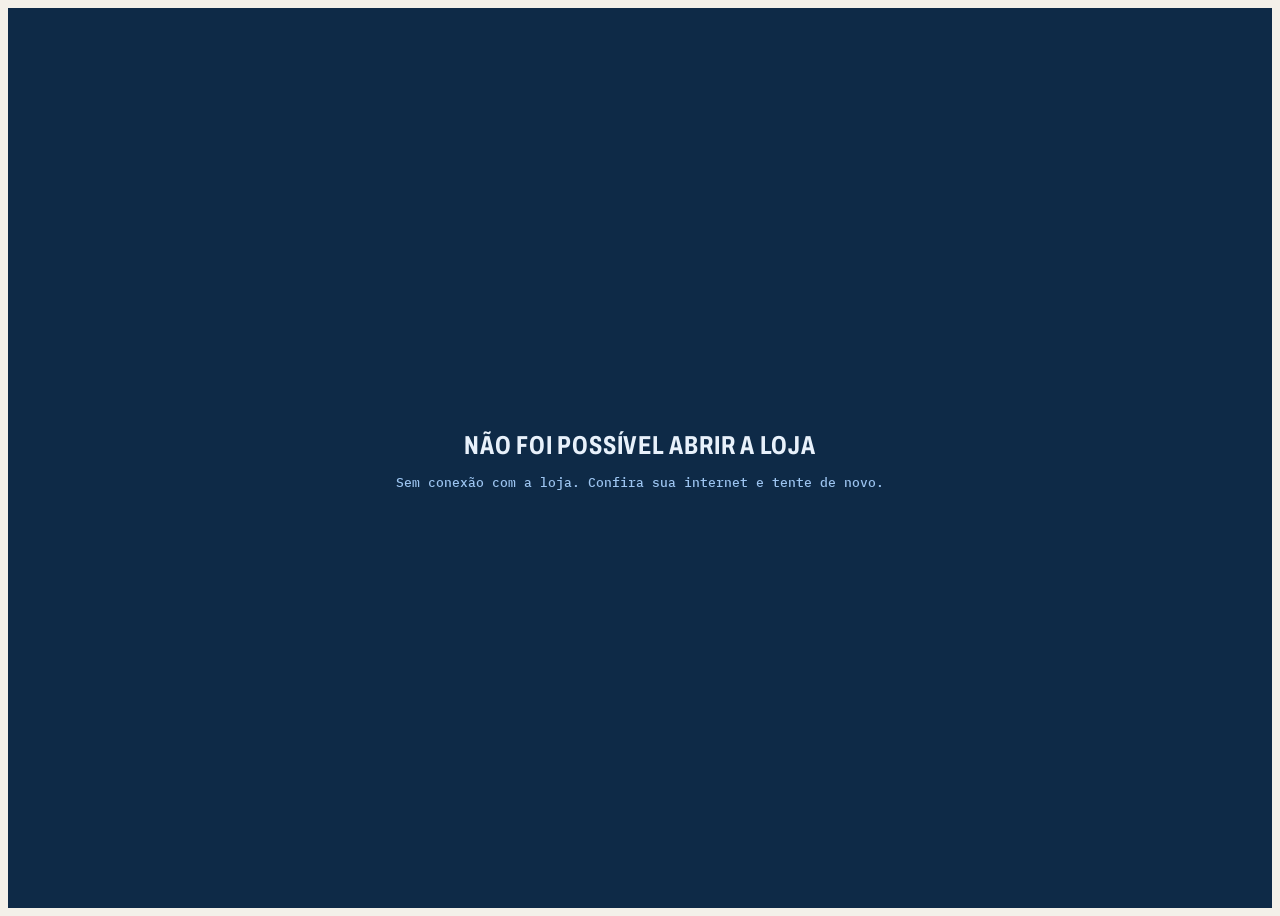
<file: index.html>
<!doctype html>
<html lang="pt-BR">
  <head>
    <meta charset="utf-8" />
    <meta name="viewport" content="width=device-width, initial-scale=1, viewport-fit=cover" />
    <title>ZG Construções · Material de construção</title>
    <meta name="description" content="Material de construção com estoque atualizado na hora, calculadora de obra e compra online com Pix, cartão ou pagamento na entrega." />
    <meta property="og:title" content="ZG Construções" />
    <meta property="og:description" content="Qualidade e variedade para construir e reformar: material de construção com compra online." />
    <meta name="theme-color" content="#c24409" />
    <link rel="manifest" href="/manifest.webmanifest" />
    <link rel="apple-touch-icon" href="/icones/apple-touch-icon.png" />
    <meta name="mobile-web-app-capable" content="yes" />
    <script>window.__LOJA_ONLINE__ = true;</script>
    <meta name="loja-api" content="https://mleghvxqorwbvppjjhru.supabase.co/functions/v1/loja" />
    <link rel="icon" href="data:image/svg+xml,%3Csvg xmlns='http://www.w3.org/2000/svg' viewBox='0 0 64 64'%3E%3Crect width='64' height='64' rx='14' fill='%23e2540c'/%3E%3Ctext x='32' y='43' font-family='Arial Black,Arial' font-weight='900' font-size='28' text-anchor='middle' fill='%23fff'%3EZG%3C/text%3E%3C/svg%3E" />
    <script type="module" crossorigin src="/assets/site-hi03o-AL.js"></script>
    <link rel="modulepreload" crossorigin href="/assets/loja-C1vVxrBj.js">
    <link rel="stylesheet" crossorigin href="/assets/loja-BW-lEiHO.css">
  </head>
  <body>
    <div id="raiz"></div>
  </body>
</html>
</file>
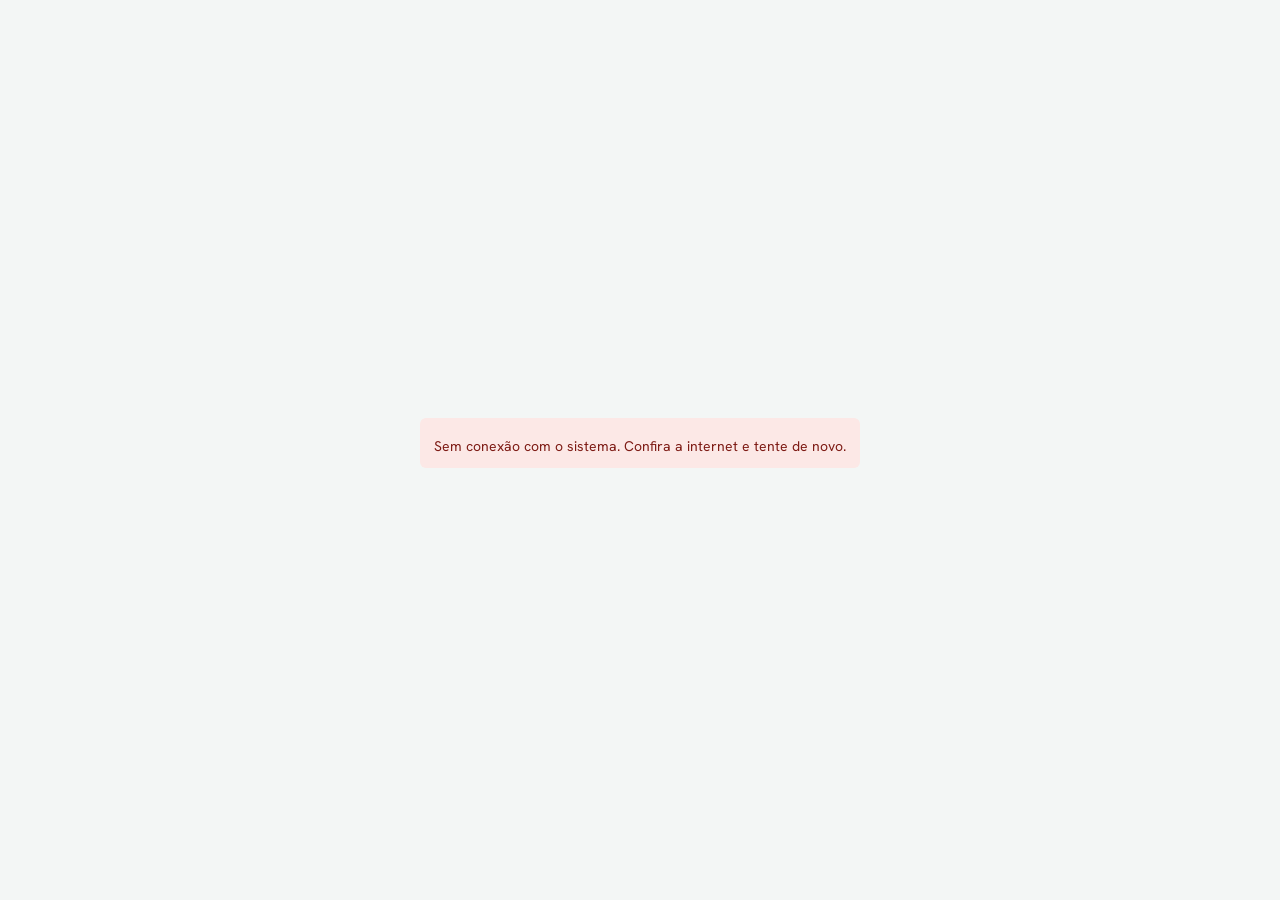
<file: sistema.html>
<!doctype html>
<html lang="pt-BR">
  <head>
    <meta charset="utf-8" />
    <meta name="viewport" content="width=device-width, initial-scale=1" />
    <title>ZG Sistema · Caixa, estoque e nota fiscal</title>
    <meta name="theme-color" content="#c24409" />
    <meta name="robots" content="noindex" />
    <link rel="manifest" href="/sistema.webmanifest" />
    <link rel="apple-touch-icon" href="/icones/apple-touch-icon.png" />
    <link rel="icon" href="/icones/zg-192.png" />
    <script>window.__CAIXA_NUVEM__ = true;</script>
    <meta name="loja-api" content="https://mleghvxqorwbvppjjhru.supabase.co/functions/v1/loja" />
    <script type="module" crossorigin src="/assets/sistema-D8bjShYE.js"></script>
    <link rel="modulepreload" crossorigin href="/assets/loja-C1vVxrBj.js">
    <link rel="stylesheet" crossorigin href="/assets/loja-BW-lEiHO.css">
    <link rel="stylesheet" crossorigin href="/assets/sistema-rJVnm-N8.css">
  </head>
  <body>
    <div id="raiz"></div>
  </body>
</html>
</file>
<file: assets/loja-BW-lEiHO.css>
@font-face{font-family:Archivo Variable;font-style:normal;font-display:swap;font-weight:100 900;font-stretch:62% 125%;src:url(/assets/archivo-vietnamese-wdth-normal-rJmnGBSt.woff2)format("woff2-variations");unicode-range:U+102-103,U+110-111,U+128-129,U+168-169,U+1A0-1A1,U+1AF-1B0,U+300-301,U+303-304,U+308-309,U+323,U+329,U+1EA0-1EF9,U+20AB}@font-face{font-family:Archivo Variable;font-style:normal;font-display:swap;font-weight:100 900;font-stretch:62% 125%;src:url(/assets/archivo-latin-ext-wdth-normal-7khWdh9v.woff2)format("woff2-variations");unicode-range:U+100-2BA,U+2BD-2C5,U+2C7-2CC,U+2CE-2D7,U+2DD-2FF,U+304,U+308,U+329,U+1D00-1DBF,U+1E00-1E9F,U+1EF2-1EFF,U+2020,U+20A0-20AB,U+20AD-20C0,U+2113,U+2C60-2C7F,U+A720-A7FF}@font-face{font-family:Archivo Variable;font-style:normal;font-display:swap;font-weight:100 900;font-stretch:62% 125%;src:url(/assets/archivo-latin-wdth-normal-DY7AcnAa.woff2)format("woff2-variations");unicode-range:U+??,U+131,U+152-153,U+2BB-2BC,U+2C6,U+2DA,U+2DC,U+304,U+308,U+329,U+2000-206F,U+20AC,U+2122,U+2191,U+2193,U+2212,U+2215,U+FEFF,U+FFFD}@font-face{font-family:IBM Plex Mono;font-style:normal;font-display:swap;font-weight:400;src:url(/assets/ibm-plex-mono-cyrillic-ext-400-normal-xuaO2J-f.woff2)format("woff2"),url(/assets/ibm-plex-mono-cyrillic-ext-400-normal-DMdlQ8Kv.woff)format("woff");unicode-range:U+460-52F,U+1C80-1C8A,U+20B4,U+2DE0-2DFF,U+A640-A69F,U+FE2E-FE2F}@font-face{font-family:IBM Plex Mono;font-style:normal;font-display:swap;font-weight:400;src:url(/assets/ibm-plex-mono-cyrillic-400-normal-BSMlKf0J.woff2)format("woff2"),url(/assets/ibm-plex-mono-cyrillic-400-normal-CEL4l2ZJ.woff)format("woff");unicode-range:U+301,U+400-45F,U+490-491,U+4B0-4B1,U+2116}@font-face{font-family:IBM Plex Mono;font-style:normal;font-display:swap;font-weight:400;src:url(/assets/ibm-plex-mono-vietnamese-400-normal-BulugwFq.woff2)format("woff2"),url(/assets/ibm-plex-mono-vietnamese-400-normal-DDuiU_S-.woff)format("woff");unicode-range:U+102-103,U+110-111,U+128-129,U+168-169,U+1A0-1A1,U+1AF-1B0,U+300-301,U+303-304,U+308-309,U+323,U+329,U+1EA0-1EF9,U+20AB}@font-face{font-family:IBM Plex Mono;font-style:normal;font-display:swap;font-weight:400;src:url(/assets/ibm-plex-mono-latin-ext-400-normal-BmRBH3aV.woff2)format("woff2"),url(/assets/ibm-plex-mono-latin-ext-400-normal-D3D2R8hC.woff)format("woff");unicode-range:U+100-2BA,U+2BD-2C5,U+2C7-2CC,U+2CE-2D7,U+2DD-2FF,U+304,U+308,U+329,U+1D00-1DBF,U+1E00-1E9F,U+1EF2-1EFF,U+2020,U+20A0-20AB,U+20AD-20C0,U+2113,U+2C60-2C7F,U+A720-A7FF}@font-face{font-family:IBM Plex Mono;font-style:normal;font-display:swap;font-weight:400;src:url(/assets/ibm-plex-mono-latin-400-normal-DMJ8VG8y.woff2)format("woff2"),url(/assets/ibm-plex-mono-latin-400-normal-CvHOgSBP.woff)format("woff");unicode-range:U+??,U+131,U+152-153,U+2BB-2BC,U+2C6,U+2DA,U+2DC,U+304,U+308,U+329,U+2000-206F,U+20AC,U+2122,U+2191,U+2193,U+2212,U+2215,U+FEFF,U+FFFD}@font-face{font-family:IBM Plex Mono;font-style:normal;font-display:swap;font-weight:500;src:url(/assets/ibm-plex-mono-cyrillic-ext-500-normal-BqneJy0T.woff2)format("woff2"),url(/assets/ibm-plex-mono-cyrillic-ext-500-normal-BIfNGwUT.woff)format("woff");unicode-range:U+460-52F,U+1C80-1C8A,U+20B4,U+2DE0-2DFF,U+A640-A69F,U+FE2E-FE2F}@font-face{font-family:IBM Plex Mono;font-style:normal;font-display:swap;font-weight:500;src:url(/assets/ibm-plex-mono-cyrillic-500-normal-Bq9vWWag.woff2)format("woff2"),url(/assets/ibm-plex-mono-cyrillic-500-normal-Ael50iVv.woff)format("woff");unicode-range:U+301,U+400-45F,U+490-491,U+4B0-4B1,U+2116}@font-face{font-family:IBM Plex Mono;font-style:normal;font-display:swap;font-weight:500;src:url(/assets/ibm-plex-mono-vietnamese-500-normal-DZ4AoWbu.woff2)format("woff2"),url(/assets/ibm-plex-mono-vietnamese-500-normal-C8zxqsMH.woff)format("woff");unicode-range:U+102-103,U+110-111,U+128-129,U+168-169,U+1A0-1A1,U+1AF-1B0,U+300-301,U+303-304,U+308-309,U+323,U+329,U+1EA0-1EF9,U+20AB}@font-face{font-family:IBM Plex Mono;font-style:normal;font-display:swap;font-weight:500;src:url(/assets/ibm-plex-mono-latin-ext-500-normal-CAhNIIs5.woff2)format("woff2"),url(/assets/ibm-plex-mono-latin-ext-500-normal-CZ70TYgx.woff)format("woff");unicode-range:U+100-2BA,U+2BD-2C5,U+2C7-2CC,U+2CE-2D7,U+2DD-2FF,U+304,U+308,U+329,U+1D00-1DBF,U+1E00-1E9F,U+1EF2-1EFF,U+2020,U+20A0-20AB,U+20AD-20C0,U+2113,U+2C60-2C7F,U+A720-A7FF}@font-face{font-family:IBM Plex Mono;font-style:normal;font-display:swap;font-weight:500;src:url(/assets/ibm-plex-mono-latin-500-normal-DSY6xOcd.woff2)format("woff2"),url(/assets/ibm-plex-mono-latin-500-normal-CB9ihrfo.woff)format("woff");unicode-range:U+??,U+131,U+152-153,U+2BB-2BC,U+2C6,U+2DA,U+2DC,U+304,U+308,U+329,U+2000-206F,U+20AC,U+2122,U+2191,U+2193,U+2212,U+2215,U+FEFF,U+FFFD}@font-face{font-family:IBM Plex Mono;font-style:normal;font-display:swap;font-weight:600;src:url(/assets/ibm-plex-mono-cyrillic-ext-600-normal-V-xxqcpd.woff2)format("woff2"),url(/assets/ibm-plex-mono-cyrillic-ext-600-normal-9HEixskS.woff)format("woff");unicode-range:U+460-52F,U+1C80-1C8A,U+20B4,U+2DE0-2DFF,U+A640-A69F,U+FE2E-FE2F}@font-face{font-family:IBM Plex Mono;font-style:normal;font-display:swap;font-weight:600;src:url(/assets/ibm-plex-mono-cyrillic-600-normal-CTOM6hUh.woff2)format("woff2"),url(/assets/ibm-plex-mono-cyrillic-600-normal-fLZuRloM.woff)format("woff");unicode-range:U+301,U+400-45F,U+490-491,U+4B0-4B1,U+2116}@font-face{font-family:IBM Plex Mono;font-style:normal;font-display:swap;font-weight:600;src:url(/assets/ibm-plex-mono-vietnamese-600-normal-D2EvbN8M.woff2)format("woff2"),url(/assets/ibm-plex-mono-vietnamese-600-normal-iLQfcSjf.woff)format("woff");unicode-range:U+102-103,U+110-111,U+128-129,U+168-169,U+1A0-1A1,U+1AF-1B0,U+300-301,U+303-304,U+308-309,U+323,U+329,U+1EA0-1EF9,U+20AB}@font-face{font-family:IBM Plex Mono;font-style:normal;font-display:swap;font-weight:600;src:url(/assets/ibm-plex-mono-latin-ext-600-normal-D38SheWl.woff2)format("woff2"),url(/assets/ibm-plex-mono-latin-ext-600-normal-DmB0ttJJ.woff)format("woff");unicode-range:U+100-2BA,U+2BD-2C5,U+2C7-2CC,U+2CE-2D7,U+2DD-2FF,U+304,U+308,U+329,U+1D00-1DBF,U+1E00-1E9F,U+1EF2-1EFF,U+2020,U+20A0-20AB,U+20AD-20C0,U+2113,U+2C60-2C7F,U+A720-A7FF}@font-face{font-family:IBM Plex Mono;font-style:normal;font-display:swap;font-weight:600;src:url(/assets/ibm-plex-mono-latin-600-normal-BgSNZQsw.woff2)format("woff2"),url(/assets/ibm-plex-mono-latin-600-normal-DWFSQ4vo.woff)format("woff");unicode-range:U+??,U+131,U+152-153,U+2BB-2BC,U+2C6,U+2DA,U+2DC,U+304,U+308,U+329,U+2000-206F,U+20AC,U+2122,U+2191,U+2193,U+2212,U+2215,U+FEFF,U+FFFD}:root{--zg-fundo:#f3f0e9;--zg-fundo-2:#e9e4d9;--zg-superficie:#fff;--zg-tinta:#1b1a17;--zg-tinta-2:#57534a;--zg-tinta-3:#6f6a60;--zg-linha:#ddd5c6;--zg-linha-forte:#c7bead;--zg-acento:#e2540c;--zg-acento-forte:#c24409;--zg-acento-texto:#b23f08;--zg-acento-suave:#fbe4d4;--zg-sobre-acento:#fff;--zg-amarelo:#f4b400;--zg-planta:#0e2a47;--zg-planta-2:#12355a;--zg-planta-grade:#9cc4f01f;--zg-planta-traco:#9cc4f0;--zg-planta-texto:#e8f1fb;--zg-ok:#1f7a4d;--zg-ok-suave:#e1f2e8;--zg-pouco:#9a5800;--zg-pouco-suave:#fff1d6;--zg-erro:#b3261e;--zg-erro-suave:#fbe6e4;--zg-ilu-fundo:#ece6da;--zg-ilu-traco:#1b1a17;--zg-sombra:0 1px 2px #1b1a170f, 0 10px 30px -12px #1b1a1740;--zg-sombra-forte:0 30px 60px -20px #1b1a1773;--zg-raio:14px;--zg-fonte:"Archivo Variable", "Archivo", "Arial Narrow", "Segoe UI", system-ui, sans-serif;--zg-mono:"IBM Plex Mono", "Consolas", ui-monospace, monospace}@media (prefers-color-scheme:dark){:root:not([data-theme=light]){--zg-fundo:#12110f;--zg-fundo-2:#1a1916;--zg-superficie:#1f1d1a;--zg-tinta:#f2eee6;--zg-tinta-2:#c9c3b7;--zg-tinta-3:#a39d91;--zg-linha:#34312b;--zg-linha-forte:#4a463e;--zg-acento:#ff7a33;--zg-acento-forte:#ff7a33;--zg-acento-texto:#ff9a62;--zg-acento-suave:#3a2416;--zg-sobre-acento:#1b1a17;--zg-planta:#0b1f36;--zg-planta-2:#0f2946;--zg-ok:#5fd096;--zg-ok-suave:#173527;--zg-pouco:#f2b552;--zg-pouco-suave:#3a2c12;--zg-erro:#ff8a80;--zg-erro-suave:#3d1b18;--zg-ilu-fundo:#2b2824;--zg-sombra:0 1px 2px #0006, 0 10px 30px -12px #000000b3}:root:not([data-theme=light]) .zg{--lightningcss-light: ;--lightningcss-dark:initial;color-scheme:dark}}:root[data-theme=dark]{--zg-fundo:#12110f;--zg-fundo-2:#1a1916;--zg-superficie:#1f1d1a;--zg-tinta:#f2eee6;--zg-tinta-2:#c9c3b7;--zg-tinta-3:#a39d91;--zg-linha:#34312b;--zg-linha-forte:#4a463e;--zg-acento:#ff7a33;--zg-acento-forte:#ff7a33;--zg-acento-texto:#ff9a62;--zg-acento-suave:#3a2416;--zg-sobre-acento:#1b1a17;--zg-planta:#0b1f36;--zg-planta-2:#0f2946;--zg-ok:#5fd096;--zg-ok-suave:#173527;--zg-pouco:#f2b552;--zg-pouco-suave:#3a2c12;--zg-erro:#ff8a80;--zg-erro-suave:#3d1b18;--zg-ilu-fundo:#2b2824;--zg-sombra:0 1px 2px #0006, 0 10px 30px -12px #000000b3}:root[data-theme=dark] .zg{--lightningcss-light: ;--lightningcss-dark:initial;color-scheme:dark}html[data-area=site] body{background:var(--zg-fundo);color:var(--zg-tinta)}html[data-area=site],html[data-area=site] body,html[data-area=site] #raiz{height:auto;min-height:100%}.zg{background:var(--zg-fundo);min-height:100vh;color:var(--zg-tinta);font:16px/1.55 var(--zg-fonte);font-variant-numeric:normal;overflow-x:clip}.zg *,.zg :before,.zg :after{box-sizing:border-box}.zg h1,.zg h2,.zg h3,.zg h4{text-wrap:balance;margin:0;font-weight:800;line-height:1.05}.zg :where(p){margin:0}.zg :where(a){color:inherit}.zg :where(button){font:inherit;color:inherit;cursor:pointer}.zg :where(input,select,textarea){font:inherit;color:inherit}.zg :focus-visible{outline:3px solid var(--zg-amarelo);outline-offset:2px}.zg :where(img){max-width:100%}.zg-mono{font-family:var(--zg-mono);letter-spacing:0}.zg-largura{width:100%;max-width:1240px;padding-left:max(20px, env(safe-area-inset-left,0px));padding-right:max(20px, env(safe-area-inset-right,0px));margin:0 auto}.zg-rotulo{font:600 12px/1 var(--zg-mono);letter-spacing:.12em;text-transform:uppercase;color:var(--zg-acento-texto)}.zg-titulo-secao{letter-spacing:-.01em;text-transform:uppercase;font-size:clamp(32px,5vw,58px);font-stretch:78%}.zg-sub{color:var(--zg-tinta-2);max-width:58ch}.zg-sr{clip:rect(0 0 0 0);white-space:nowrap;width:1px;height:1px;position:absolute;overflow:hidden}.zg-botao{letter-spacing:.01em;white-space:nowrap;border:2px solid #0000;border-radius:999px;justify-content:center;align-items:center;gap:10px;min-height:48px;padding:0 22px;font-size:15.5px;font-weight:700;text-decoration:none;transition:transform .15s,background .2s,box-shadow .2s;display:inline-flex}.zg-botao svg{flex:none;width:20px;height:20px}.zg-botao.primario{background:var(--zg-acento-forte);color:var(--zg-sobre-acento);box-shadow:0 8px 20px -8px var(--zg-acento)}.zg-botao.primario:hover{background:var(--zg-acento)}.zg-botao.contorno{background:0 0;border-color:currentColor}.zg-botao.claro{background:var(--zg-superficie);color:var(--zg-tinta);border-color:var(--zg-linha)}.zg-botao.whats{color:#fff;background:#1f8f4e}.zg-botao.whats:hover{background:#18773f}.zg-botao.pq{min-height:38px;padding:0 16px;font-size:14px}.zg-botao:disabled{opacity:.55;cursor:not-allowed}.zg-botao:active:not(:disabled){transform:scale(.97)}.zg-icone-botao{border:1px solid var(--zg-linha);background:var(--zg-superficie);border-radius:999px;place-items:center;width:44px;height:44px;display:inline-grid}.zg-icone-botao svg{width:20px;height:20px}.zg-trena{z-index:60;transform-origin:0;background:var(--zg-amarelo) repeating-linear-gradient(90deg, #1b1a17bf 0 1px, transparent 1px 10px) bottom / 100% 3px no-repeat;height:7px;position:fixed;top:0;left:0;right:0;box-shadow:0 1px #1b1a1740}.zg-aviso{background:var(--zg-tinta);color:var(--zg-fundo);text-align:center;letter-spacing:.02em;padding:9px 16px 8px;font-size:13px;font-weight:600}.zg-aviso b{color:var(--zg-amarelo)}.zg-topo{z-index:50;transition:background .25s,box-shadow .25s;position:sticky;top:0}.zg-topo.rolou{background:color-mix(in srgb, var(--zg-fundo) 88%, transparent);-webkit-backdrop-filter:blur(12px);backdrop-filter:blur(12px);box-shadow:0 1px 0 var(--zg-linha)}.zg-topo .zg-largura{align-items:center;gap:18px;height:76px;display:flex}.zg-marca{background:0 0;border:0;flex:none;align-items:center;gap:12px;padding:0;text-decoration:none;display:flex}.zg-marca .selo{flex:none;width:44px;height:44px}.zg-marca .nome{text-align:left;flex-direction:column;line-height:1;display:flex}.zg-marca .nome b{letter-spacing:.02em;font-size:21px;font-weight:900;font-stretch:72%}.zg-marca .nome span{font:600 10.5px/1.2 var(--zg-mono);letter-spacing:.28em;color:var(--zg-tinta-2);margin-top:3px}.zg-menu{gap:4px;margin-left:12px;display:flex}.zg-menu button{color:var(--zg-tinta-2);background:0 0;border:0;border-radius:999px;padding:10px 14px;font-size:15px;font-weight:650;position:relative}.zg-menu button:hover,.zg-menu button.ativo{color:var(--zg-tinta)}.zg-menu .marcador{background:var(--zg-fundo-2);z-index:-1;border-radius:999px;position:absolute;top:0;bottom:0;left:0;right:0}.zg-busca-topo{flex:1;max-width:360px;margin-left:auto;position:relative}.zg-busca-topo input{border:1.5px solid var(--zg-linha);background:var(--zg-superficie);border-radius:999px;width:100%;height:46px;padding:0 16px 0 44px;font-size:15px}.zg-busca-topo input:focus{border-color:var(--zg-acento);box-shadow:0 0 0 4px var(--zg-acento-suave);outline:none}.zg-busca-topo svg{width:20px;height:20px;color:var(--zg-tinta-3);position:absolute;top:13px;left:15px}.zg-carrinho-botao{background:var(--zg-tinta);height:46px;color:var(--zg-fundo);border:0;border-radius:999px;flex:none;align-items:center;gap:10px;padding:0 18px 0 14px;font-weight:700;display:inline-flex;position:relative}.zg-carrinho-botao svg{width:22px;height:22px}.zg-carrinho-botao .qtd{background:var(--zg-amarelo);color:#1b1a17;min-width:24px;height:24px;font:700 13px/24px var(--zg-mono);text-align:center;border-radius:999px;padding:0 6px}.zg-hamburguer{display:none}.zg-admin-link{font:600 12px var(--zg-mono);letter-spacing:.08em;text-transform:uppercase;color:var(--zg-tinta-3);background:0 0;border:0;flex:none;padding:6px;text-decoration:none}.zg-admin-link:hover{color:var(--zg-acento-texto)}.zg-hero{background:var(--zg-planta);color:var(--zg-planta-texto);isolation:isolate;position:relative;overflow:hidden}.zg-hero:before{content:"";z-index:-1;background-image:linear-gradient(var(--zg-planta-grade) 1px, transparent 1px), linear-gradient(90deg, var(--zg-planta-grade) 1px, transparent 1px), linear-gradient(#9cc4f00d 1px, transparent 1px), linear-gradient(90deg, #9cc4f00d 1px, transparent 1px);background-size:96px 96px,96px 96px,24px 24px,24px 24px;position:absolute;top:0;bottom:0;left:0;right:0}.zg-hero .zg-largura{grid-template-columns:minmax(0,1.05fr) minmax(0,1fr);align-items:center;gap:40px;padding-block-start:72px;padding-block-end:96px;display:grid}.zg-hero .zg-rotulo{color:var(--zg-amarelo)}.zg-hero h1{letter-spacing:-.005em;text-transform:uppercase;margin:18px 0 22px;font-size:clamp(44px,6.3vw,92px);font-weight:900;font-stretch:70%;line-height:.92}.zg-hero h1 .palavra{vertical-align:bottom;margin-right:.18em;padding-bottom:.04em;display:inline-block;overflow:hidden}.zg-hero h1 .palavra>span{display:inline-block}.zg-hero h1 .destaque{color:var(--zg-amarelo)}.zg-hero .texto{color:color-mix(in srgb, var(--zg-planta-texto) 82%, transparent);max-width:50ch;font-size:clamp(17px,1.6vw,20px)}.zg-hero .acoes{flex-wrap:wrap;gap:12px;margin-top:30px;display:flex}.zg-hero .zg-botao.contorno{color:var(--zg-planta-texto)}.zg-hero .numeros{border-top:1px dashed #9cc4f059;flex-wrap:wrap;gap:10px 34px;margin-top:44px;padding-top:22px;display:flex}.zg-hero .numeros div{flex-direction:column;display:flex}.zg-hero .numeros b{font:600 clamp(26px, 3vw, 36px)/1 var(--zg-mono);color:#fff}.zg-hero .numeros span{color:var(--zg-planta-traco);margin-top:6px;font-size:13px}.zg-cena{aspect-ratio:1/.92;width:100%;max-width:100%;position:relative}.zg-cena svg.obra{width:100%;height:100%;overflow:visible}.zg-chip-preco{background:var(--zg-superficie);color:var(--zg-tinta);box-shadow:var(--zg-sombra-forte);text-align:left;border:0;border-radius:14px;align-items:center;gap:10px;max-width:240px;padding:8px 14px 8px 8px;display:flex;position:absolute}.zg-chip-preco .mini{background:var(--zg-ilu-fundo);border-radius:10px;flex:none;place-items:center;width:46px;height:46px;display:grid}.zg-chip-preco .mini svg{width:40px;height:40px}.zg-chip-preco small{color:var(--zg-tinta-3);font-size:11.5px;line-height:1.2;display:block}.zg-chip-preco b{font:600 15px var(--zg-mono)}.zg-fitas{z-index:2;pointer-events:none;height:150px;margin-top:-48px;position:relative}.zg-fita{align-items:center;width:110%;height:54px;display:flex;position:absolute;left:-5%;overflow:hidden;box-shadow:0 10px 25px -10px #00000059}.zg-fita.amarela{background:var(--zg-amarelo);color:#1b1a17;top:30px;transform:rotate(-2.4deg)}.zg-fita.escura{color:var(--zg-amarelo);background:#1b1a17;top:62px;transform:rotate(1.6deg)}.zg-fita .trilho{white-space:nowrap;font:800 19px/1 var(--zg-fonte);letter-spacing:.08em;text-transform:uppercase;flex:none;font-stretch:75%;display:flex}.zg-fita .trilho span{align-items:center;gap:22px;padding-right:22px;display:inline-flex}.zg-fita .trilho i{background:repeating-linear-gradient(-45deg,currentColor 0 7px,#0000 7px 14px);width:46px;height:18px;font-style:normal;display:inline-block}.zg-secao{padding-block-start:70px;padding-block-end:70px;scroll-margin-top:70px}.zg-secao-topo{flex-wrap:wrap;justify-content:space-between;align-items:flex-end;gap:20px;margin-bottom:34px;display:flex}.zg-secao-topo .esq{flex-direction:column;gap:12px;display:flex}.zg-link-seta{color:var(--zg-acento-texto);text-align:left;background:0 0;border:0;align-items:center;gap:8px;padding:6px 0;font-weight:700;text-decoration:none;display:inline-flex}.zg-link-seta svg{width:18px;height:18px;transition:transform .2s}.zg-link-seta:hover svg{transform:translate(4px)}.zg-deps{grid-template-columns:repeat(auto-fill,minmax(170px,1fr));gap:14px;display:grid}.zg-dep{isolation:isolate;border-radius:var(--zg-raio);border:1px solid var(--zg-linha);background:var(--zg-superficie);text-align:left;flex-direction:column;justify-content:space-between;gap:18px;min-height:190px;padding:18px;display:flex;position:relative;overflow:hidden}.zg-dep:after{content:"";z-index:-1;background:var(--zg-acento);transition:transform .45s cubic-bezier(.7,0,.2,1);position:absolute;top:0;bottom:0;left:0;right:0;transform:translateY(101%)}.zg-dep:hover:after{transform:translateY(0)}.zg-dep:focus-visible:after{transform:translateY(0)}.zg-dep:hover{color:var(--zg-sobre-acento)}.zg-dep:focus-visible{color:var(--zg-sobre-acento)}.zg-dep .ilu-caixa{background:var(--zg-ilu-fundo);border-radius:50%;place-items:center;width:92px;height:92px;transition:transform .45s cubic-bezier(.3,1.6,.5,1);display:grid}.zg-dep:hover .ilu-caixa{transform:scale(1.12)rotate(-6deg)}.zg-dep .ilu-caixa svg{width:78px;height:78px}.zg-dep b{font-size:17px;font-weight:800;line-height:1.15;display:block}.zg-dep small{font:500 12.5px var(--zg-mono);opacity:.75}.zg-dep .seta{opacity:0;width:22px;height:22px;transition:all .3s;position:absolute;top:16px;right:16px;transform:translate(-6px,6px)}.zg-dep:hover .seta{opacity:1;transform:none}.zg-grade-produtos{grid-template-columns:repeat(auto-fill,minmax(200px,1fr));gap:16px;display:grid}.zg-cartao{border-radius:var(--zg-raio);background:var(--zg-superficie);border:1px solid var(--zg-linha);transform-style:preserve-3d;will-change:transform;flex-direction:column;display:flex;position:relative;overflow:hidden}.zg-cartao .foto{aspect-ratio:1/.82;background:var(--zg-ilu-fundo);cursor:zoom-in;border:0;place-items:center;width:100%;padding:0;display:grid;position:relative}.zg-cartao .foto svg.ilu{width:72%;height:86%;transition:transform .45s cubic-bezier(.3,1.5,.5,1)}.zg-cartao .foto img{object-fit:cover;width:100%;height:100%}.zg-cartao:hover .foto svg.ilu{transform:translateY(-6px)rotate(-4deg)scale(1.04)}.zg-cartao .foto .brilho{pointer-events:none;opacity:0;transition:opacity .3s;position:absolute;top:0;bottom:0;left:0;right:0}.zg-cartao:hover .foto .brilho{opacity:1}.zg-cartao .selos{flex-wrap:wrap;gap:6px;display:flex;position:absolute;top:10px;left:10px}.zg-selo{height:24px;font:600 11.5px/1 var(--zg-mono);letter-spacing:.02em;border-radius:999px;align-items:center;gap:5px;padding:0 9px;display:inline-flex}.zg-selo.destaque{background:var(--zg-amarelo);color:#1b1a17}.zg-selo.pouco{background:var(--zg-pouco-suave);color:var(--zg-pouco)}.zg-selo.esgotado{background:var(--zg-erro-suave);color:var(--zg-erro)}.zg-selo.ok{background:var(--zg-ok-suave);color:var(--zg-ok)}.zg-cartao .info{flex-direction:column;flex:1;gap:6px;padding:14px 16px 16px;display:flex}.zg-cartao .codigo{font:500 11.5px var(--zg-mono);color:var(--zg-tinta-3);letter-spacing:.04em}.zg-cartao .nome{text-align:left;background:0 0;border:0;padding:0;font-size:15.5px;font-weight:650;line-height:1.3}.zg-cartao .rodape{justify-content:space-between;align-items:flex-end;gap:10px;margin-top:auto;padding-top:10px;display:flex}.zg-preco{flex-direction:column;line-height:1.05;display:flex}.zg-preco b{font:600 21px var(--zg-mono);letter-spacing:-.02em}.zg-preco small{color:var(--zg-tinta-3);font-size:12px}.zg-add{background:var(--zg-tinta);width:46px;height:46px;color:var(--zg-fundo);border:0;border-radius:12px;flex:none;place-items:center;display:grid}.zg-add svg{width:22px;height:22px}.zg-add:hover{background:var(--zg-acento-forte);color:var(--zg-sobre-acento)}.zg-add:disabled{background:var(--zg-fundo-2);color:var(--zg-tinta-3);cursor:not-allowed}.zg-carrossel{position:relative}.zg-carrossel .trilho{scroll-snap-type:x mandatory;scrollbar-width:thin;grid-auto-columns:minmax(250px,280px);grid-auto-flow:column;gap:16px;padding:6px 2px 18px;display:grid;overflow-x:auto}.zg-carrossel .trilho>*{scroll-snap-align:start}.zg-carrossel .setas{gap:8px;display:flex}.zg-calc{background:var(--zg-superficie);border:1px solid var(--zg-linha);box-shadow:var(--zg-sombra);border-radius:24px;grid-template-columns:minmax(0,1fr) minmax(0,1.1fr);display:grid;overflow:hidden}.zg-calc .lado-form{flex-direction:column;gap:20px;padding:32px;display:flex}.zg-abas{background:var(--zg-fundo-2);border-radius:999px;flex-wrap:wrap;align-self:flex-start;gap:6px;max-width:100%;padding:5px;display:flex}.zg-abas button{color:var(--zg-tinta-2);z-index:0;background:0 0;border:0;border-radius:999px;padding:9px 16px;font-size:14.5px;font-weight:700;position:relative}.zg-abas button.ativo{color:var(--zg-sobre-acento)}.zg-abas .pilula{background:var(--zg-acento-forte);z-index:-1;border-radius:999px;position:absolute;top:0;bottom:0;left:0;right:0}.zg-campos{grid-template-columns:repeat(2,minmax(0,1fr));gap:14px;display:grid}.zg-campo{flex-direction:column;gap:6px;display:flex}.zg-campo label,.zg-campo .rot{color:var(--zg-tinta-2);font-size:13px;font-weight:650}.zg-campo input,.zg-campo select,.zg-campo textarea{border:1.5px solid var(--zg-linha);background:var(--zg-fundo);border-radius:12px;width:100%;height:50px;padding:0 14px;font-size:16px}.zg-campo textarea{resize:vertical;height:auto;min-height:76px;padding:12px 14px}.zg-campo input:focus,.zg-campo select:focus,.zg-campo textarea:focus{border-color:var(--zg-acento);box-shadow:0 0 0 4px var(--zg-acento-suave);outline:none}.zg-campo .unid{position:relative}.zg-campo .unid input{font-family:var(--zg-mono);padding-right:46px}.zg-campo .unid span{font:600 14px var(--zg-mono);color:var(--zg-tinta-3);position:absolute;top:14px;right:14px}.zg-campo .dica{color:var(--zg-tinta-3);font-size:12.5px}.zg-calc .resultado{background:var(--zg-fundo);border:1px dashed var(--zg-linha-forte);border-radius:16px;flex-direction:column;gap:6px;padding:18px 20px;display:flex}.zg-calc .resultado .grande{font:600 clamp(34px, 4vw, 46px)/1 var(--zg-mono);letter-spacing:-.03em}.zg-calc .resultado .grande small{letter-spacing:0;color:var(--zg-tinta-2);margin-left:6px;font-size:.45em}.zg-calc .sugestoes{flex-direction:column;gap:8px;display:flex}.zg-sugestao{border:1px solid var(--zg-linha);background:var(--zg-superficie);border-radius:12px;align-items:center;gap:12px;padding:10px 12px;display:flex}.zg-sugestao .mini{background:var(--zg-ilu-fundo);border-radius:10px;flex:none;place-items:center;width:46px;height:46px;display:grid}.zg-sugestao .mini svg{width:40px;height:40px}.zg-sugestao .txt{flex:1;min-width:0;font-size:14px;line-height:1.3}.zg-sugestao .txt b{font-weight:650;display:block}.zg-sugestao .txt span{font:500 12.5px var(--zg-mono);color:var(--zg-tinta-3)}.zg-calc .lado-visual{background:var(--zg-planta);color:var(--zg-planta-texto);place-items:start center;min-height:420px;padding:30px;display:grid;position:relative}.zg-calc .lado-visual>div{position:sticky;top:110px}.zg-calc .lado-visual:before{content:"";background-image:linear-gradient(var(--zg-planta-grade) 1px, transparent 1px), linear-gradient(90deg, var(--zg-planta-grade) 1px, transparent 1px);background-size:32px 32px;position:absolute;top:0;bottom:0;left:0;right:0}.zg-calc .lado-visual svg{width:100%;max-width:460px;height:auto;position:relative;overflow:visible}.zg-passos{grid-template-columns:repeat(4,minmax(0,1fr));gap:24px;padding-top:30px;display:grid;position:relative}.zg-passos .linha-caminho{background:repeating-linear-gradient(90deg, var(--zg-linha-forte) 0 8px, transparent 8px 16px);height:3px;position:absolute;top:101px;left:32px;right:calc(25% - 50px)}.zg-passos .linha-caminho i{background:var(--zg-acento);transform-origin:0;border-radius:2px;position:absolute;top:-1px;bottom:-1px;left:0;right:0}.zg-passo{flex-direction:column;gap:12px;padding-top:40px;display:flex;position:relative}.zg-passo .bola{background:var(--zg-superficie);border:2px solid var(--zg-linha-forte);width:64px;height:64px;font:700 20px var(--zg-mono);z-index:1;border-radius:50%;place-items:center;display:grid;position:relative}.zg-passo .bola.ativa{background:var(--zg-acento-forte);border-color:var(--zg-acento-forte);color:var(--zg-sobre-acento)}.zg-passo b{font-size:19px;font-weight:800}.zg-passo p{color:var(--zg-tinta-2);font-size:15px}.zg-visita{grid-template-columns:minmax(0,1fr) minmax(0,1fr);align-items:stretch;gap:28px;display:grid}.zg-visita .mapa{background:var(--zg-fundo-2);border:1px solid var(--zg-linha);border-radius:24px;min-height:340px;position:relative;overflow:hidden}.zg-visita .mapa svg{width:100%;height:100%;display:block}.zg-visita .dados{background:var(--zg-tinta);color:var(--zg-fundo);border-radius:24px;flex-direction:column;gap:18px;padding:30px;display:flex}.zg-visita .dados .item{align-items:flex-start;gap:14px;display:flex}.zg-visita .dados .item svg{width:22px;height:22px;color:var(--zg-amarelo);flex:none;margin-top:2px}.zg-visita .dados small{font:600 11px var(--zg-mono);letter-spacing:.12em;text-transform:uppercase;opacity:.65;margin-bottom:3px;display:block}.zg-visita .acoes{flex-wrap:wrap;gap:10px;margin-top:auto;display:flex}.zg-visita .zg-botao.claro{color:var(--zg-fundo);background:0 0;border-color:#ffffff4d}.zg-rodape{background:var(--zg-tinta);color:color-mix(in srgb, var(--zg-fundo) 80%, transparent);margin-top:40px;padding-block-start:56px;padding-block-end:40px}.zg-rodape .zg-largura{grid-template-columns:1.3fr 1fr 1fr;gap:32px;display:grid}.zg-rodape .zg-marca .nome b{color:var(--zg-fundo)}.zg-rodape .zg-marca .nome span{color:color-mix(in srgb, var(--zg-fundo) 60%, transparent)}.zg-rodape h4{font:600 12px var(--zg-mono);letter-spacing:.14em;text-transform:uppercase;color:var(--zg-amarelo);margin-bottom:14px}.zg-rodape ul{flex-direction:column;gap:8px;margin:0;padding:0;list-style:none;display:flex}.zg-rodape button{color:inherit;text-align:left;background:0 0;border:0;padding:0}.zg-rodape button:hover{color:var(--zg-fundo);text-decoration:underline}.zg-rodape .fim{border-top:1px solid #ffffff1f;flex-wrap:wrap;grid-column:1/-1;justify-content:space-between;gap:12px;margin-top:10px;padding-top:26px;font-size:13px;display:flex}.zg-cat-topo{background:var(--zg-planta);color:var(--zg-planta-texto);position:relative;overflow:hidden}.zg-cat-topo:before{content:"";background-image:linear-gradient(var(--zg-planta-grade) 1px, transparent 1px), linear-gradient(90deg, var(--zg-planta-grade) 1px, transparent 1px);background-size:48px 48px;position:absolute;top:0;bottom:0;left:0;right:0}.zg-cat-topo .zg-largura{padding-block-start:44px;padding-block-end:40px;position:relative}.zg-cat-topo h1{text-transform:uppercase;margin-top:10px;font-size:clamp(40px,6vw,76px);font-weight:900;font-stretch:70%}.zg-cat-topo .zg-rotulo{color:var(--zg-amarelo)}.zg-trilha{font:500 13px var(--zg-mono);color:var(--zg-planta-traco);gap:8px;display:flex}.zg-trilha button{color:inherit;text-underline-offset:3px;background:0 0;border:0;padding:0;text-decoration:underline}.zg-catalogo{grid-template-columns:250px minmax(0,1fr);gap:30px;padding-block-start:34px;padding-block-end:60px;display:grid}.zg-lista-deps{flex-direction:column;align-self:start;gap:2px;display:flex;position:sticky;top:96px}.zg-lista-deps button{color:var(--zg-tinta-2);text-align:left;z-index:0;background:0 0;border:0;border-radius:10px;justify-content:space-between;align-items:center;gap:10px;padding:10px 14px;font-size:15px;font-weight:600;display:flex;position:relative}.zg-lista-deps button small{font:500 12px var(--zg-mono);color:var(--zg-tinta-3)}.zg-lista-deps button.ativo{color:var(--zg-tinta)}.zg-lista-deps .fundo-ativo{background:var(--zg-superficie);box-shadow:inset 3px 0 0 var(--zg-acento), var(--zg-sombra);z-index:-1;border-radius:10px;position:absolute;top:0;bottom:0;left:0;right:0}.zg-filtros{flex-wrap:wrap;align-items:center;gap:10px;margin-bottom:20px;display:flex}.zg-filtros .busca{flex:1;min-width:220px;position:relative}.zg-filtros .busca input{border:1.5px solid var(--zg-linha);background:var(--zg-superficie);border-radius:12px;width:100%;height:48px;padding:0 14px 0 44px;font-size:15.5px}.zg-filtros .busca input:focus,.zg-filtros select:focus{border-color:var(--zg-acento);box-shadow:0 0 0 4px var(--zg-acento-suave);outline:none}.zg-filtros .busca svg{width:20px;height:20px;color:var(--zg-tinta-3);position:absolute;top:14px;left:14px}.zg-filtros select{border:1.5px solid var(--zg-linha);background:var(--zg-superficie);border-radius:12px;height:48px;padding:0 12px;font-size:15px}.zg-alternar{color:var(--zg-tinta-2);cursor:pointer;-webkit-user-select:none;user-select:none;align-items:center;gap:10px;font-size:14.5px;font-weight:600;display:inline-flex}.zg-alternar .trilho-alt{background:var(--zg-linha-forte);border-radius:999px;flex:none;width:44px;height:26px;transition:background .2s;position:relative}.zg-alternar .trilho-alt:after{content:"";background:#fff;border-radius:50%;width:20px;height:20px;transition:transform .25s cubic-bezier(.3,1.5,.5,1);position:absolute;top:3px;left:3px}.zg-alternar input{opacity:0;position:absolute}.zg-alternar input:checked+.trilho-alt{background:var(--zg-ok)}.zg-alternar input:checked+.trilho-alt:after{transform:translate(18px)}.zg-alternar input:focus-visible+.trilho-alt{outline:3px solid var(--zg-amarelo);outline-offset:2px}.zg-chips-deps{display:none}.zg-vazio{text-align:center;color:var(--zg-tinta-2);padding:60px 20px}.zg-vazio b{color:var(--zg-tinta);margin-bottom:6px;font-size:20px;display:block}.zg-contagem{font:500 13px var(--zg-mono);color:var(--zg-tinta-3);margin-bottom:14px}.zg-fundo-escuro{z-index:80;-webkit-backdrop-filter:blur(3px);backdrop-filter:blur(3px);background:#0e12188c;position:fixed;top:0;bottom:0;left:0;right:0}.zg-janela-lugar{z-index:81;pointer-events:none;place-items:center;padding:20px;display:grid;position:fixed;top:0;bottom:0;left:0;right:0;overflow-y:auto}.zg-janela{pointer-events:auto;background:var(--zg-superficie);width:100%;max-width:920px;max-height:calc(100vh - 40px);box-shadow:var(--zg-sombra-forte);border-radius:24px;grid-template-columns:minmax(0,1fr) minmax(0,1fr);display:grid;position:relative;overflow-y:auto}.zg-janela .foto{background:var(--zg-ilu-fundo);place-items:center;min-height:380px;display:grid;position:relative}.zg-janela .foto svg.ilu{width:78%;height:auto;max-height:360px}.zg-janela .foto img{object-fit:cover;width:100%;height:100%}.zg-janela .corpo{flex-direction:column;gap:14px;padding:32px;display:flex}.zg-janela h2{font-size:clamp(24px,2.6vw,32px);font-stretch:85%;line-height:1.1}.zg-janela .descricao{color:var(--zg-tinta-2);font-size:15.5px}.zg-janela .fechar{z-index:2;position:absolute;top:14px;right:14px}.zg-janela .linha-compra{flex-wrap:wrap;align-items:center;gap:12px;margin-top:6px;display:flex}.zg-janela .junto{border-top:1px solid var(--zg-linha);margin-top:10px;padding-top:16px}.zg-janela .junto h3{font-size:14px;font-weight:700;font-family:var(--zg-mono);letter-spacing:.08em;text-transform:uppercase;color:var(--zg-tinta-3);margin-bottom:10px}.zg-qtd{border:1.5px solid var(--zg-linha);background:var(--zg-fundo);border-radius:999px;align-items:center;height:48px;display:inline-flex}.zg-qtd button{background:0 0;border:0;place-items:center;width:44px;height:100%;font-size:22px;font-weight:600;display:grid}.zg-qtd button:disabled{opacity:.35;cursor:not-allowed}.zg-qtd input{text-align:center;width:64px;font:600 17px var(--zg-mono);background:0 0;border:0;height:100%}.zg-qtd input:focus{outline:none}.zg-qtd.pq{height:38px}.zg-qtd.pq button{width:34px;font-size:18px}.zg-qtd.pq input{width:48px;font-size:15px}.zg-gaveta{z-index:81;background:var(--zg-superficie);width:min(460px,100%);box-shadow:var(--zg-sombra-forte);padding-top:env(safe-area-inset-top,0px);padding-bottom:env(safe-area-inset-bottom,0px);flex-direction:column;display:flex;position:fixed;top:0;bottom:0;right:0}.zg-gaveta header{border-bottom:1px solid var(--zg-linha);justify-content:space-between;align-items:center;gap:12px;padding:18px 20px;display:flex}.zg-gaveta header h2{text-transform:uppercase;font-size:24px;font-stretch:75%}.zg-gaveta .rolagem{flex:1;padding:16px 20px;overflow-y:auto}.zg-gaveta footer{border-top:1px solid var(--zg-linha);background:var(--zg-superficie);flex-direction:column;gap:12px;padding:16px 20px 20px;display:flex}.zg-item-carrinho{border-bottom:1px dashed var(--zg-linha);grid-template-columns:64px minmax(0,1fr) auto;align-items:center;gap:12px;padding:12px 0;display:grid}.zg-item-carrinho .mini{background:var(--zg-ilu-fundo);border-radius:12px;place-items:center;width:64px;height:64px;display:grid;overflow:hidden}.zg-item-carrinho .mini svg{width:54px;height:54px}.zg-item-carrinho .mini img{object-fit:cover;width:100%;height:100%}.zg-item-carrinho .nome{font-size:14.5px;font-weight:650;line-height:1.25}.zg-item-carrinho .sub{font:500 12.5px var(--zg-mono);color:var(--zg-tinta-3);margin-top:3px}.zg-item-carrinho .direita{flex-direction:column;align-items:flex-end;gap:6px;display:flex}.zg-item-carrinho .total{font:600 15px var(--zg-mono)}.zg-tirar{color:var(--zg-tinta-3);background:0 0;border:0;padding:2px;font-size:12.5px;text-decoration:underline}.zg-total-linha{justify-content:space-between;align-items:baseline;font-size:15px;display:flex}.zg-total-linha b{font:600 26px var(--zg-mono);letter-spacing:-.02em}.zg-opcoes{grid-template-columns:1fr 1fr;gap:8px;display:grid}.zg-opcao{border:1.5px solid var(--zg-linha);background:var(--zg-fundo);text-align:left;border-radius:12px;flex-direction:column;gap:2px;padding:12px 14px;display:flex;position:relative}.zg-opcao b{font-size:14.5px}.zg-opcao span{color:var(--zg-tinta-3);font-size:12.5px}.zg-opcao.ativo{border-color:var(--zg-acento);background:var(--zg-acento-suave)}.zg-chips{flex-wrap:wrap;gap:8px;display:flex}.zg-chip{border:1.5px solid var(--zg-linha);background:var(--zg-fundo);border-radius:999px;padding:8px 14px;font-size:14px;font-weight:600}.zg-chip.ativo{border-color:var(--zg-acento);background:var(--zg-acento-suave);color:var(--zg-acento-texto)}.zg-erro{background:var(--zg-erro-suave);color:var(--zg-erro);border-radius:12px;padding:12px 14px;font-size:14px;font-weight:600}.zg-sucesso{text-align:center;flex-direction:column;align-items:center;gap:14px;padding:30px 10px;display:flex}.zg-sucesso svg.check{width:110px;height:110px}.zg-sucesso h3{text-transform:uppercase;font-size:28px;font-stretch:78%}.zg-sucesso .num-pedido{font:600 40px var(--zg-mono);color:var(--zg-acento-texto);letter-spacing:-.02em}.zg-sucesso .zg-botao{width:100%}.zg-nota{color:var(--zg-tinta-3);font-size:12.5px}.zg-voo{z-index:90;background:var(--zg-superficie);width:64px;height:64px;box-shadow:var(--zg-sombra-forte);pointer-events:none;border-radius:16px;place-items:center;display:grid;position:fixed}.zg-voo svg{width:54px;height:54px}.zg-avisos{left:50%;bottom:max(20px, env(safe-area-inset-bottom,0px));z-index:95;pointer-events:none;flex-direction:column;align-items:center;gap:8px;width:max-content;max-width:calc(100vw - 32px);display:flex;position:fixed;transform:translate(-50%)}.zg-aviso-rapido{background:var(--zg-tinta);color:var(--zg-fundo);box-shadow:var(--zg-sombra-forte);border-radius:999px;align-items:center;gap:10px;padding:12px 18px;font-size:14.5px;font-weight:600;display:flex}.zg-aviso-rapido svg{width:20px;height:20px;color:var(--zg-amarelo);flex:none}.zg-acomp{grid-template-columns:minmax(0,380px) minmax(0,1fr);align-items:start;gap:30px;padding-block-start:40px;padding-block-end:70px;display:grid}.zg-acomp form{background:var(--zg-superficie);border:1px solid var(--zg-linha);border-radius:20px;flex-direction:column;gap:14px;padding:26px;display:flex}.zg-linha-tempo{background:var(--zg-superficie);border:1px solid var(--zg-linha);border-radius:20px;flex-direction:column;gap:0;padding:26px;display:flex;position:relative}.zg-etapa{grid-template-columns:44px minmax(0,1fr);gap:14px;padding-bottom:26px;display:grid;position:relative}.zg-etapa:last-child{padding-bottom:0}.zg-etapa .ponto{border:2px solid var(--zg-linha-forte);background:var(--zg-superficie);z-index:1;border-radius:50%;place-items:center;width:44px;height:44px;display:grid;position:relative}.zg-etapa .ponto svg{width:20px;height:20px}.zg-etapa.feita .ponto{background:var(--zg-ok);border-color:var(--zg-ok);color:#fff}.zg-etapa.atual .ponto{background:var(--zg-acento-forte);border-color:var(--zg-acento-forte);color:var(--zg-sobre-acento)}.zg-etapa .haste{background:var(--zg-linha);width:2px;position:absolute;top:44px;bottom:0;left:21px}.zg-etapa .haste i{background:var(--zg-ok);transform-origin:top;position:absolute;top:0;bottom:0;left:0;right:0}.zg-etapa b{margin-top:10px;font-size:16.5px;display:block}.zg-etapa small{font:500 12.5px var(--zg-mono);color:var(--zg-tinta-3)}.zg-pulso{border:2px solid var(--zg-acento);border-radius:50%;position:absolute;top:-6px;bottom:-6px;left:-6px;right:-6px}.zg-carregando{background:var(--zg-planta);min-height:100vh;color:var(--zg-planta-texto);text-align:center;place-items:center;padding:24px;display:grid}.zg-carregando .tijolos{grid-template-columns:repeat(4,34px);justify-content:center;gap:5px;margin:0 auto 26px;display:grid}.zg-carregando .tijolos span{background:var(--zg-acento);border-radius:3px;height:16px}.zg-carregando .tijolos span:nth-child(8n+5),.zg-carregando .tijolos span:nth-child(8n+6),.zg-carregando .tijolos span:nth-child(8n+7),.zg-carregando .tijolos span:nth-child(8n+8){transform:translate(19px)}.zg-carregando b{text-transform:uppercase;letter-spacing:.03em;font-size:26px;font-stretch:72%}.zg-carregando p{color:var(--zg-planta-traco);font:500 13px var(--zg-mono);margin-top:8px}.zg-previa{left:max(12px, env(safe-area-inset-left,0px));bottom:max(12px, env(safe-area-inset-bottom,0px));z-index:70;background:var(--zg-superficie);border:1px solid var(--zg-linha);box-shadow:var(--zg-sombra);font:600 12px var(--zg-mono);color:var(--zg-tinta-2);border-radius:999px;align-items:center;gap:8px;padding:6px 6px 6px 12px;display:flex;position:fixed}.zg-previa button{background:var(--zg-fundo-2);font:inherit;color:var(--zg-tinta);border:0;border-radius:999px;padding:6px 10px}.zg-menu-cel{z-index:85;background:var(--zg-planta);color:var(--zg-planta-texto);padding:90px max(24px, env(safe-area-inset-left,0px)) 40px;flex-direction:column;gap:6px;display:flex;position:fixed;top:0;bottom:0;left:0;right:0}.zg-menu-cel button.item{text-align:left;text-transform:uppercase;color:inherit;background:0 0;border:0;padding:10px 0;font-size:42px;font-weight:900;font-stretch:70%;line-height:1}.zg-menu-cel .fechar{right:max(18px, env(safe-area-inset-right,0px));color:#fff;background:#ffffff14;border-color:#fff3;position:absolute;top:18px}@media (max-width:1080px){.zg-menu{display:none}.zg-hamburguer{display:inline-grid}}@media (max-width:900px){.zg-hero .zg-largura{grid-template-columns:1fr;gap:10px;padding-block-start:44px;padding-block-end:84px}.zg-cena{max-width:520px;margin:0 auto}.zg-calc{grid-template-columns:1fr}.zg-calc .lado-visual{order:-1;min-height:280px}.zg-passos{grid-template-columns:1fr 1fr}.zg-passos .linha-caminho{display:none}.zg-visita{grid-template-columns:1fr}.zg-rodape .zg-largura{grid-template-columns:1fr 1fr}.zg-catalogo{grid-template-columns:1fr;gap:10px}.zg-lista-deps{display:none}.zg-chips-deps{scrollbar-width:none;gap:8px;margin-bottom:8px;padding:2px 0 10px;display:flex;overflow-x:auto}.zg-chips-deps button{flex:none}.zg-janela{grid-template-columns:1fr}.zg-janela .foto{min-height:240px}.zg-acomp{grid-template-columns:1fr}}@media (max-width:640px){.zg-topo .zg-largura{gap:10px;height:64px}.zg-busca-topo{display:none}.zg-marca .selo{width:38px;height:38px}.zg-marca .nome b{font-size:18px}.zg-marca .nome span{letter-spacing:.2em;font-size:9.5px}.zg-carrinho-botao{margin-left:auto;padding:0 12px}.zg-carrinho-botao .rot,.zg-admin-link{display:none}.zg-secao{padding-block-start:50px;padding-block-end:50px}.zg-deps{grid-template-columns:repeat(2,minmax(0,1fr));gap:10px}.zg-dep{min-height:160px;padding:14px}.zg-dep .ilu-caixa{width:74px;height:74px}.zg-dep .ilu-caixa svg{width:62px;height:62px}.zg-grade-produtos{grid-template-columns:repeat(2,minmax(0,1fr));gap:10px}.zg-cartao .info{padding:10px 12px 12px}.zg-cartao .nome{font-size:14px}.zg-preco b{font-size:17px}.zg-add{width:40px;height:40px}.zg-campos{grid-template-columns:1fr}.zg-calc .lado-form{padding:22px 18px}.zg-abas{border-radius:16px;grid-template-columns:repeat(4,minmax(0,1fr));width:100%;display:grid}.zg-abas button{border-radius:12px;padding:9px 4px;font-size:14px}.zg-abas .pilula{border-radius:12px}.zg-previa{padding:4px 4px 4px 10px;font-size:11px}.zg-previa span{display:none}.zg-previa:before{content:"Prévia"}.zg-passos{grid-template-columns:1fr;gap:6px}.zg-passo{flex-direction:row;align-items:flex-start;gap:16px;padding-top:0}.zg-passo .bola{flex:none;width:52px;height:52px;font-size:17px}.zg-rodape .zg-largura{grid-template-columns:1fr}.zg-fitas{height:120px}.zg-fita{height:44px}.zg-fita .trilho{font-size:16px}.zg-janela .corpo{padding:22px 18px}.zg-chip-preco{display:none}.zg-hero h1 .palavra{margin-right:.14em}}@media (prefers-reduced-motion:reduce){.zg-dep:after,.zg-cartao .foto svg.ilu,.zg-dep .ilu-caixa{transition:none}}.ilu .gira,.ilu .gira-broca,.ilu .gira-x,.ilu .pinga,.ilu .gotas,.ilu .brilha,.ilu .estica,.ilu .agua,.ilu .bolha,.ilu .liga{transform-box:fill-box;transform-origin:50%}.ilu .estica{transform-origin:0}.ilu .brilha{opacity:.3}.ilu .gotas,.ilu .agua{opacity:0}:-webkit-any(.zg-cartao:hover,.zg-dep:hover,.zg-sugestao:hover,.ilu-viva) .ilu .gira{animation:1.4s linear infinite zg-girar}:is(.zg-cartao:hover,.zg-dep:hover,.zg-sugestao:hover,.ilu-viva) .ilu .gira{animation:1.4s linear infinite zg-girar}:-webkit-any(.zg-cartao:hover,.zg-dep:hover,.zg-sugestao:hover,.ilu-viva) .ilu-registro .gira{animation:.5s linear infinite alternate zg-volante}:is(.zg-cartao:hover,.zg-dep:hover,.zg-sugestao:hover,.ilu-viva) .ilu-registro .gira{animation:.5s linear infinite alternate zg-volante}:-webkit-any(.zg-cartao:hover,.zg-dep:hover,.zg-sugestao:hover,.ilu-viva) .ilu .gira-broca{animation:90ms linear infinite alternate zg-broca}:is(.zg-cartao:hover,.zg-dep:hover,.zg-sugestao:hover,.ilu-viva) .ilu .gira-broca{animation:90ms linear infinite alternate zg-broca}:-webkit-any(.zg-cartao:hover,.zg-dep:hover,.zg-sugestao:hover,.ilu-viva) .ilu .gira-x{animation:.5s ease-in-out infinite alternate zg-rolar}:is(.zg-cartao:hover,.zg-dep:hover,.zg-sugestao:hover,.ilu-viva) .ilu .gira-x{animation:.5s ease-in-out infinite alternate zg-rolar}:-webkit-any(.zg-cartao:hover,.zg-dep:hover,.zg-sugestao:hover,.ilu-viva) .ilu .pinga{animation:1.3s ease-in infinite zg-pingar}:is(.zg-cartao:hover,.zg-dep:hover,.zg-sugestao:hover,.ilu-viva) .ilu .pinga{animation:1.3s ease-in infinite zg-pingar}:-webkit-any(.zg-cartao:hover,.zg-dep:hover,.zg-sugestao:hover,.ilu-viva) .ilu .gotas{animation:.55s linear infinite zg-cair}:is(.zg-cartao:hover,.zg-dep:hover,.zg-sugestao:hover,.ilu-viva) .ilu .gotas{animation:.55s linear infinite zg-cair}:-webkit-any(.zg-cartao:hover,.zg-dep:hover,.zg-sugestao:hover,.ilu-viva) .ilu .brilha{animation:.7s ease-in-out infinite alternate zg-brilhar}:is(.zg-cartao:hover,.zg-dep:hover,.zg-sugestao:hover,.ilu-viva) .ilu .brilha{animation:.7s ease-in-out infinite alternate zg-brilhar}:-webkit-any(.zg-cartao:hover,.zg-dep:hover,.zg-sugestao:hover,.ilu-viva) .ilu .estica{animation:1.2s ease-in-out infinite alternate zg-esticar}:is(.zg-cartao:hover,.zg-dep:hover,.zg-sugestao:hover,.ilu-viva) .ilu .estica{animation:1.2s ease-in-out infinite alternate zg-esticar}:-webkit-any(.zg-cartao:hover,.zg-dep:hover,.zg-sugestao:hover,.ilu-viva) .ilu .agua{animation:.5s ease-out infinite zg-jorrar}:is(.zg-cartao:hover,.zg-dep:hover,.zg-sugestao:hover,.ilu-viva) .ilu .agua{animation:.5s ease-out infinite zg-jorrar}:-webkit-any(.zg-cartao:hover,.zg-dep:hover,.zg-sugestao:hover,.ilu-viva) .ilu .bolha{animation:1.4s ease-in-out infinite alternate zg-bolha}:is(.zg-cartao:hover,.zg-dep:hover,.zg-sugestao:hover,.ilu-viva) .ilu .bolha{animation:1.4s ease-in-out infinite alternate zg-bolha}:-webkit-any(.zg-cartao:hover,.zg-dep:hover,.zg-sugestao:hover,.ilu-viva) .ilu .liga{animation:1.2s step-end infinite zg-liga}:is(.zg-cartao:hover,.zg-dep:hover,.zg-sugestao:hover,.ilu-viva) .ilu .liga{animation:1.2s step-end infinite zg-liga}@keyframes zg-girar{to{transform:rotate(360deg)}}@keyframes zg-volante{0%{transform:scaleX(1)}to{transform:scaleX(-1)}}@keyframes zg-broca{0%{transform:scaleY(1)}to{transform:scaleY(-1)}}@keyframes zg-rolar{0%{transform:translate(-4px)}to{transform:translate(4px)}}@keyframes zg-pingar{0%{opacity:1;transform:translateY(0)}80%{opacity:1}to{opacity:0;transform:translateY(14px)}}@keyframes zg-cair{0%{opacity:0;transform:translateY(-4px)}30%{opacity:1}to{opacity:0;transform:translateY(10px)}}@keyframes zg-brilhar{0%{opacity:.25}to{opacity:1}}@keyframes zg-esticar{0%{transform:scaleX(.35)}to{transform:scaleX(1)}}@keyframes zg-jorrar{0%{opacity:0;transform:translate(-3px,3px)}40%{opacity:1}to{opacity:0;transform:translate(4px,-4px)}}@keyframes zg-bolha{0%{transform:translate(-7px)}to{transform:translate(7px)}}@keyframes zg-liga{0%{transform:translateY(0)}50%{transform:translateY(14px)}}@media (prefers-reduced-motion:reduce){.ilu *{animation:none!important}}.zg-galeria{background:var(--zg-ilu-fundo);flex-direction:column;min-width:0;min-height:380px;display:flex;position:relative}.zg-galeria .palco{flex:1;min-height:340px;display:grid;position:relative;overflow:hidden}.zg-galeria .slide{touch-action:pan-y;cursor:grab;grid-area:1/1;place-items:center;width:100%;height:100%;display:grid}.zg-galeria .slide:active{cursor:grabbing}.zg-galeria .slide>svg.ilu{width:78%;height:auto;max-height:360px}.zg-galeria .slide>img{object-fit:cover;width:100%;height:100%}.zg-foto-zoom{cursor:zoom-in;background:0 0;width:100%;height:100%;position:relative;overflow:hidden}.zg-foto-zoom img{object-fit:contain;-webkit-user-select:none;user-select:none;-webkit-user-drag:none;width:100%;height:100%;transition:transform .35s cubic-bezier(.2,.7,.2,1);display:block}.zg-foto-zoom.ativo{cursor:zoom-out}.zg-foto-zoom.ativo img{transition:transform .35s cubic-bezier(.2,.7,.2,1),transform-origin;transform:scale(2.2)}.zg-video{object-fit:contain;background:#000;width:100%;height:100%;max-height:460px}.zg-video-capa{color:#fff;background:radial-gradient(circle at 50% 40%, #24486f, var(--zg-planta) 70%);border:0;flex-direction:column;justify-content:center;align-items:center;gap:14px;width:100%;height:100%;min-height:300px;text-decoration:none;display:flex;position:relative}.zg-video-capa:before{content:"";background-image:linear-gradient(var(--zg-planta-grade) 1px, transparent 1px), linear-gradient(90deg, var(--zg-planta-grade) 1px, transparent 1px);background-size:32px 32px;position:absolute;top:0;bottom:0;left:0;right:0}.zg-video-capa .botao-play{background:var(--zg-acento-forte);color:#fff;border-radius:50%;place-items:center;width:84px;height:84px;animation:1.8s ease-out infinite zg-pulso-play;display:grid;position:relative;box-shadow:0 0 #e2540c8c}.zg-video-capa .botao-play.link{background:#c4302b}.zg-video-capa .botao-play svg{fill:currentColor;width:34px;height:34px;margin-left:4px}.zg-video-capa .legenda{font:600 13px var(--zg-mono);letter-spacing:.1em;text-transform:uppercase;position:relative}.zg-video-capa:hover .botao-play{transform:scale(1.06)}@keyframes zg-pulso-play{0%{box-shadow:0 0 #e2540c8c}to{box-shadow:0 0 0 26px #e2540c00}}.girando{border:3px solid #ffffff59;border-top-color:#fff;border-radius:50%;width:30px;height:30px;animation:.8s linear infinite zg-girar}.zg-galeria .seta{border:1px solid var(--zg-linha);background:color-mix(in srgb, var(--zg-superficie) 88%, transparent);z-index:2;width:44px;height:44px;box-shadow:var(--zg-sombra);border-radius:50%;place-items:center;display:grid;position:absolute;top:calc(50% - 46px)}.zg-galeria .seta svg{width:20px;height:20px}.zg-galeria .seta.esq{left:12px}.zg-galeria .seta.dir{right:12px}.zg-galeria .contador{z-index:2;color:#fff;background:#1b1a17b8;border-radius:999px;padding:4px 10px;font-size:12px;position:absolute;top:14px;left:14px}.zg-galeria .miniaturas{scrollbar-width:thin;background:color-mix(in srgb, var(--zg-ilu-fundo) 80%, var(--zg-superficie));gap:8px;padding:10px 12px 12px;display:flex;overflow-x:auto}.zg-galeria .miniaturas button{background:var(--zg-planta);opacity:.7;border:0;border-radius:10px;flex:none;width:62px;height:62px;padding:0;transition:opacity .2s;position:relative;overflow:hidden}.zg-galeria .miniaturas button.ativa,.zg-galeria .miniaturas button:hover{opacity:1}.zg-galeria .miniaturas img{object-fit:cover;width:100%;height:100%;display:block}.zg-galeria .mini-play{color:#fff;place-items:center;width:100%;height:100%;display:grid}.zg-galeria .mini-play svg{fill:currentColor;width:22px;height:22px}.zg-galeria .moldura{box-shadow:inset 0 0 0 3px var(--zg-acento);pointer-events:none;border-radius:10px;position:absolute;top:0;bottom:0;left:0;right:0}.zg-galeria .carregando-galeria{background:linear-gradient(90deg, transparent, var(--zg-acento), transparent);background-repeat:no-repeat;background-size:50% 100%;height:3px;animation:1s linear infinite zg-barra;position:absolute;bottom:0;left:0;right:0}@keyframes zg-barra{0%{background-position:-50% 0}to{background-position:150% 0}}.zg-cartao .midias-selo{pointer-events:none;gap:6px;display:flex;position:absolute;bottom:10px;right:10px}.zg-cartao .midias-selo>span{color:#fff;height:24px;font:600 11.5px var(--zg-mono);background:#1b1a17c7;border-radius:999px;align-items:center;gap:4px;padding:0 8px;display:inline-flex}.zg-cartao .midias-selo svg{width:13px;height:13px}.zg-cartao .midias-selo span:last-child svg{fill:currentColor}@media (max-width:900px){.zg-galeria{min-height:0}.zg-galeria .palco{aspect-ratio:1/.85;flex:none;min-height:260px}.zg-galeria .seta{top:calc(50% - 60px)}}@media (prefers-reduced-motion:reduce){.zg-video-capa .botao-play{animation:none}}.zg-passos{border-bottom:1px solid var(--zg-linha);grid-template-columns:repeat(3,minmax(0,1fr));gap:6px;margin:0;padding:10px 20px 0;list-style:none;display:grid}.zg-passos li{color:var(--zg-tinta-3);align-items:center;gap:6px;padding-bottom:10px;font-size:12.5px;font-weight:650;display:flex;position:relative}.zg-passos .bola{width:20px;height:20px;font:600 11px var(--zg-mono);border:1.5px solid var(--zg-linha-forte);border-radius:50%;flex:none;place-items:center;display:grid}.zg-passos .bola svg{width:12px;height:12px}.zg-passos li.feito{color:var(--zg-ok)}.zg-passos li.feito .bola{background:var(--zg-ok);border-color:var(--zg-ok);color:#fff}.zg-passos li.atual{color:var(--zg-tinta)}.zg-passos li.atual .bola{background:var(--zg-acento-forte);border-color:var(--zg-acento-forte);color:var(--zg-sobre-acento)}.zg-passos .barra{background:var(--zg-acento);border-radius:3px;height:3px;position:absolute;bottom:-1px;left:0;right:0}.zg-form-compra{flex-direction:column;gap:16px;display:flex}.zg-form-compra fieldset{border:0;flex-direction:column;gap:12px;margin:0;padding:0;display:flex}.zg-form-compra legend{letter-spacing:.08em;text-transform:uppercase;color:var(--zg-tinta-3);margin-bottom:10px;padding:0;font-size:12px;font-weight:700}.zg-campo .opc{color:var(--zg-tinta-3);font-weight:500}.zg-campos.tres{grid-template-columns:minmax(0,1fr) minmax(0,2fr)}.zg-endereco{flex-direction:column;gap:12px;padding-top:2px;display:flex;overflow:hidden}.zg-resumo{background:var(--zg-fundo);border:1px solid var(--zg-linha);border-radius:14px;grid-template-columns:auto minmax(0,1fr) auto;align-items:center;gap:14px;padding:12px 14px;display:grid}.zg-resumo div{flex-direction:column;gap:1px;min-width:0;display:flex}.zg-resumo span{color:var(--zg-tinta-3);font-size:12px}.zg-resumo small{text-overflow:ellipsis;white-space:nowrap;font-size:13px;font-weight:600;overflow:hidden}.zg-link{color:var(--zg-acento-texto);text-underline-offset:3px;cursor:pointer;background:0 0;border:0;justify-self:center;padding:4px 2px;font-size:13.5px;font-weight:650;text-decoration:underline}.zg-formas{flex-direction:column;gap:8px;display:flex}.zg-forma{border:1.5px solid var(--zg-linha);background:var(--zg-fundo);text-align:left;cursor:pointer;border-radius:14px;grid-template-columns:44px minmax(0,1fr) 20px;align-items:center;gap:12px;padding:12px 14px;transition:border-color .2s,background .2s,transform .15s;display:grid}.zg-forma:hover{border-color:var(--zg-linha-forte)}.zg-forma:active{transform:scale(.99)}.zg-forma b{font-size:15px;display:block}.zg-forma small{color:var(--zg-tinta-3);margin-top:1px;font-size:12.5px;display:block}.zg-forma.ativo{border-color:var(--zg-acento);background:var(--zg-acento-suave)}.zg-forma-icone{background:var(--zg-superficie);border:1px solid var(--zg-linha);width:44px;height:44px;font:800 12px var(--zg-mono);letter-spacing:.02em;color:var(--zg-tinta-2);border-radius:12px;place-items:center;display:grid}.zg-forma-icone.pix_online{color:#12a594}.zg-forma-icone.cartao_online{color:var(--zg-acento-texto);font-size:22px}.zg-forma-icone.entrega{color:var(--zg-ok);font-size:18px}.zg-forma-icone.whatsapp{color:#1f8f4e}.zg-forma-icone svg{width:22px;height:22px}.zg-forma .radio{border:2px solid var(--zg-linha-forte);border-radius:50%;width:20px;height:20px;position:relative}.zg-forma.ativo .radio{border-color:var(--zg-acento)}.zg-forma.ativo .radio:after{content:"";background:var(--zg-acento);border-radius:50%;position:absolute;top:3px;bottom:3px;left:3px;right:3px}.zg-na-entrega{border:1px dashed var(--zg-linha-forte);border-radius:14px;flex-direction:column;gap:12px;padding:12px 14px;display:flex}.zg-seguro{align-items:flex-start;gap:6px;display:flex}.zg-seguro svg{width:16px;height:16px;color:var(--zg-ok);flex:none;margin-top:1px}.zg-pag{flex-direction:column;gap:14px;display:flex}.zg-pag-titulo{font-size:18px}.zg-pag-valor{border-bottom:1px dashed var(--zg-linha);justify-content:space-between;align-items:baseline;gap:12px;padding-bottom:12px;display:flex}.zg-pag-valor span{color:var(--zg-tinta-2);font-weight:650}.zg-pag-valor b{font:600 28px var(--zg-mono);letter-spacing:-.02em}.zg-qr{aspect-ratio:1;border:1px solid var(--zg-linha);width:min(250px,78%);box-shadow:var(--zg-sombra-forte);background:#fff;border-radius:18px;align-self:center;padding:12px;position:relative;overflow:hidden}.zg-qr img{width:100%;height:100%;image-rendering:pixelated;display:block}.zg-qr-feixe{background:#12a594;height:2px;position:absolute;left:6%;right:6%;box-shadow:0 0 12px 3px #12a59473}.zg-pag-passos{color:var(--zg-tinta-2);gap:4px;margin:0;padding-left:20px;font-size:14px;display:grid}.zg-copia{grid-template-columns:minmax(0,1fr) auto;gap:8px;display:grid}.zg-copia input{border:1.5px solid var(--zg-linha);background:var(--zg-fundo);min-width:0;height:44px;color:var(--zg-tinta);font:500 12.5px var(--zg-mono);border-radius:12px;padding:0 12px}.zg-espera{color:var(--zg-tinta-2);flex-wrap:wrap;align-items:center;gap:8px;font-size:14px;font-weight:600;display:flex}.zg-espera-ponto{background:var(--zg-acento);border-radius:50%;width:10px;height:10px;animation:1.2s ease-in-out infinite zg-pulsar}@keyframes zg-pulsar{0%,to{opacity:.35;transform:scale(.8)}50%{opacity:1;transform:scale(1.15)}}.zg-simulacao{border:1.5px dashed var(--zg-acento);background:var(--zg-acento-suave);color:var(--zg-tinta-2);border-radius:14px;flex-direction:column;gap:10px;padding:12px 14px;font-size:13px;display:flex}.zg-simulacao b{color:var(--zg-tinta);font-size:14.5px}.zg-sim-botoes{flex-wrap:wrap;gap:8px;display:flex}.zg-sim-botoes .zg-botao{flex:150px}.zg-pag-ok{text-align:center;align-items:center;padding:30px 0}.zg-pag-ok svg.check{width:100px;height:100px}.zg-pag-ok b{font-size:22px}.zg-acomp-pagar{background:var(--zg-fundo);border:1px solid var(--zg-linha);border-radius:14px;flex-wrap:wrap;justify-content:space-between;align-items:center;gap:10px;margin-bottom:18px;padding:12px 14px;display:flex}.zg-acomp-pagar .pago{color:var(--zg-ok)}.zg-janela-pag{z-index:85;place-items:center;padding:16px;display:grid;position:fixed;top:0;bottom:0;left:0;right:0}.zg-janela-pag .caixa{z-index:90;background:var(--zg-superficie);width:min(460px,100%);max-height:calc(100vh - 32px);box-shadow:var(--zg-sombra-forte);border-radius:20px;padding:22px;position:relative;overflow-y:auto}.zg-janela-pag .fechar{position:absolute;top:12px;right:12px}@media (prefers-reduced-motion:reduce){.zg-espera-ponto{animation:none}}@media (max-width:420px){.zg-campos.tres{grid-template-columns:minmax(0,1fr) minmax(0,1.4fr)}}.zg-politicas{gap:22px;max-width:760px;padding-block-start:36px;padding-block-end:70px;display:grid}.zg-politicas h2{margin-bottom:6px;font-size:20px}.zg-politicas p{color:var(--zg-tinta-2);line-height:1.65}.zg-adm-entrar{min-height:100vh;padding:24px max(16px, env(safe-area-inset-left,0px));background:var(--zg-fundo);place-items:center;display:grid}.zg-adm-entrar form{background:var(--zg-superficie);border:1px solid var(--zg-linha);width:min(380px,100%);box-shadow:var(--zg-sombra);border-radius:22px;flex-direction:column;gap:14px;padding:28px 24px;display:flex}.zg-adm-entrar h1{text-transform:uppercase;margin-top:6px;font-size:30px;font-stretch:75%}.zg-adm{background:var(--zg-fundo);min-height:100vh;padding:0 max(16px, env(safe-area-inset-left,0px)) 40px;max-width:860px;margin:0 auto}.zg-adm-topo{z-index:5;padding:max(14px, env(safe-area-inset-top,0px)) 0 12px;background:var(--zg-fundo);border-bottom:1px solid var(--zg-linha);justify-content:space-between;align-items:center;gap:12px;display:flex;position:sticky;top:0}.zg-adm-topo b{text-transform:uppercase;font-size:20px;font-stretch:80%;display:block}.zg-adm-topo .acoes{gap:10px;display:flex}.zg-adm-resumo{grid-template-columns:repeat(3,minmax(0,1fr));gap:8px;margin:14px 0;display:grid}.zg-adm-resumo div{background:var(--zg-superficie);border:1px solid var(--zg-linha);border-radius:14px;flex-direction:column;gap:2px;min-width:0;padding:12px;display:flex}.zg-adm-resumo div.destaque{border-color:var(--zg-acento);background:var(--zg-acento-suave)}.zg-adm-resumo b{overflow-wrap:anywhere;font-size:clamp(17px,5vw,22px);line-height:1.15}.zg-adm-resumo span{color:var(--zg-tinta-3);font-size:12px}.zg-adm-filtros{flex-direction:column;gap:10px;margin-bottom:12px;display:flex}.zg-adm-filtros input{border:1.5px solid var(--zg-linha);background:var(--zg-superficie);height:46px;color:var(--zg-tinta);font:inherit;border-radius:12px;padding:0 14px}.zg-adm-filtros .zg-chips{flex-wrap:nowrap;padding-bottom:2px;overflow-x:auto}.zg-adm-filtros .zg-chip{flex:none}.zg-adm-lista{flex-direction:column;gap:8px;margin:0;padding:0;list-style:none;display:flex}.zg-adm-pedido{border:1.5px solid var(--zg-linha);background:var(--zg-superficie);text-align:left;width:100%;color:var(--zg-tinta);cursor:pointer;border-radius:16px;flex-direction:column;gap:5px;padding:14px;display:flex}.zg-adm-pedido.novo{border-color:var(--zg-acento);box-shadow:inset 4px 0 0 var(--zg-acento)}.zg-adm-pedido .linha1{align-items:center;gap:8px;display:flex}.zg-adm-pedido .linha1 .total{margin-left:auto}.zg-adm-pedido .linha2{color:var(--zg-tinta-2);font-size:14px}.zg-adm-pedido .linha3{justify-content:space-between;gap:8px;font-size:13px;display:flex}.zg-adm-pedido .pago,.zg-adm-bloco .pago{color:var(--zg-ok);font-weight:650}.zg-adm-selo{background:var(--zg-fundo);color:var(--zg-tinta-2);border:1px solid var(--zg-linha);border-radius:999px;padding:3px 9px;font-size:11.5px;font-weight:700}.zg-adm-selo.novo{background:var(--zg-acento-suave);color:var(--zg-acento-texto);border-color:#0000}.zg-adm-selo.pronto,.zg-adm-selo.entregue{background:var(--zg-ok-suave);color:var(--zg-ok);border-color:#0000}.zg-adm-selo.cancelado{background:var(--zg-erro-suave);color:var(--zg-erro);border-color:#0000}.zg-adm-rodape{text-align:center;margin-top:18px}.zg-adm-janela{z-index:85;justify-content:center;align-items:flex-end;display:flex;position:fixed;top:0;bottom:0;left:0;right:0}.zg-adm-janela .caixa{z-index:90;background:var(--zg-superficie);width:min(640px,100%);max-height:92vh;box-shadow:var(--zg-sombra-forte);padding-bottom:env(safe-area-inset-bottom,0px);border-radius:22px 22px 0 0;flex-direction:column;display:flex;position:relative}.zg-adm-janela header{border-bottom:1px solid var(--zg-linha);justify-content:space-between;align-items:center;padding:16px 18px;display:flex}.zg-adm-janela header h2{text-transform:uppercase;font-size:22px;font-stretch:78%}.zg-adm-janela .rolagem{flex-direction:column;gap:12px;padding:14px 18px;display:flex;overflow-y:auto}.zg-adm-janela footer{border-top:1px solid var(--zg-linha);flex-direction:column;gap:8px;padding:12px 18px 16px;display:flex}.zg-adm-acoes{gap:8px;display:flex}.zg-adm-acoes>*{flex:1}.zg-adm-etapas{color:var(--zg-tinta-3);text-align:center;grid-template-columns:repeat(5,minmax(0,1fr));gap:4px;margin:0;padding:0;font-size:11px;list-style:none;display:grid}.zg-adm-etapas li{flex-direction:column;align-items:center;gap:4px;display:flex}.zg-adm-etapas li span{background:var(--zg-linha);border-radius:5px;width:100%;height:5px}.zg-adm-etapas li.feita span{background:var(--zg-ok)}.zg-adm-etapas li.atual{color:var(--zg-tinta);font-weight:700}.zg-adm-etapas li.atual span{background:var(--zg-acento)}.zg-adm-bloco{background:var(--zg-fundo);border-radius:12px;flex-direction:column;gap:2px;padding:10px 12px;display:flex}.zg-adm-bloco a{color:var(--zg-acento-texto);font-weight:600}.zg-adm-obs{background:var(--zg-acento-suave);border-radius:12px;padding:10px 12px;font-size:14px}.zg-adm-itens{margin:0;padding:0;list-style:none}.zg-adm-itens li{border-bottom:1px dashed var(--zg-linha);justify-content:space-between;gap:10px;padding:8px 0;font-size:14px;display:flex}.zg-adm-itens li.total{border-bottom:0;font-size:16px;font-weight:700}.zg-adm-hist summary{cursor:pointer;font-weight:650}.zg-adm-hist ul{flex-direction:column;gap:6px;margin:8px 0 0;padding:0;font-size:13.5px;list-style:none;display:flex}.zg-adm-hist li{justify-content:space-between;gap:8px;display:flex}.zg-adm-confirma{flex-direction:column;gap:10px;font-size:14px;display:flex}.zg-adm-confirma div{gap:8px;display:flex}.zg-adm-confirma div>*{flex:1}.zg-perigo{background:var(--zg-erro);color:#fff}@media (min-width:700px){.zg-adm-janela{align-items:center}.zg-adm-janela .caixa{border-radius:22px}}.zg-adm-abas{background:var(--zg-fundo);grid-template-columns:repeat(3,minmax(0,1fr));gap:4px;padding:8px 0;display:grid}.zg-adm-abas button{background:var(--zg-superficie);min-height:46px;color:var(--zg-tinta-2);cursor:pointer;box-shadow:inset 0 0 0 1px var(--zg-linha);border:0;border-radius:12px;justify-content:center;align-items:center;gap:7px;font-size:14.5px;font-weight:700;display:flex;position:relative}.zg-adm-abas button svg{flex:none;width:19px;height:19px}.zg-adm-abas button.ativo{color:var(--zg-acento-texto);background:var(--zg-acento-suave);box-shadow:inset 0 0 0 1.5px var(--zg-acento)}.zg-adm-abas .marca{background:var(--zg-acento);border-radius:3px;height:3px;position:absolute;bottom:4px;left:22%;right:22%}.zg-adm-badge{background:var(--zg-acento-forte);min-width:20px;height:20px;color:var(--zg-sobre-acento);font:700 11.5px/20px var(--zg-mono);border-radius:999px;padding:0 6px}.zg-adm-carregando{text-align:center;padding:30px 0}.zg-adm-aviso{z-index:120;left:16px;right:16px;bottom:calc(18px + env(safe-area-inset-bottom,0px));background:var(--zg-tinta);max-width:520px;color:var(--zg-fundo);box-shadow:var(--zg-sombra-forte);border-radius:14px;align-items:flex-start;gap:10px;margin:0 auto;padding:13px 16px;font-size:14px;font-weight:600;display:flex;position:fixed}.zg-adm-aviso svg{width:20px;height:20px;color:var(--zg-ok);flex:none}.zg-adm-aviso.erro{background:var(--zg-erro);color:#fff}.zg-adm-chave{border:1.5px solid var(--zg-linha);background:var(--zg-superficie);width:100%;color:var(--zg-tinta);text-align:left;cursor:pointer;border-radius:14px;justify-content:space-between;align-items:center;gap:14px;padding:12px 14px;display:flex}.zg-adm-chave .txt{flex-direction:column;gap:2px;min-width:0;display:flex}.zg-adm-chave .txt b{font-size:15px}.zg-adm-chave .txt small{color:var(--zg-tinta-3);font-size:12.5px}.zg-adm-chave .trilho{background:var(--zg-linha-forte);border-radius:999px;flex:none;width:48px;height:28px;transition:background .2s;position:relative}.zg-adm-chave .trilho span{background:#fff;border-radius:50%;width:22px;height:22px;transition:transform .2s;position:absolute;top:3px;left:3px;box-shadow:0 1px 3px #0000004d}.zg-adm-chave.ligada{border-color:var(--zg-ok)}.zg-adm-chave.ligada .trilho{background:var(--zg-ok)}.zg-adm-chave.ligada .trilho span{transform:translate(20px)}.zg-adm-chave:disabled{opacity:.55;cursor:not-allowed}.zg-adm-chave:focus-visible{outline:3px solid var(--zg-acento);outline-offset:2px}.zg-adm-abas button:focus-visible{outline:3px solid var(--zg-acento);outline-offset:2px}.zg-adm-lancamento:focus-visible{outline:3px solid var(--zg-acento);outline-offset:2px}.zg-adm-prod:focus-visible{outline:3px solid var(--zg-acento);outline-offset:2px}.zg-adm-chaves{flex-direction:column;gap:8px;display:flex}.zg-adm-form{flex-direction:column;gap:14px;display:flex}.zg-adm-cartao{background:var(--zg-superficie);border:1px solid var(--zg-linha);border-radius:18px;margin-top:12px;padding:18px 16px}.zg-adm-cartao h3{text-transform:uppercase;letter-spacing:.04em;color:var(--zg-tinta-2);margin-top:6px;font-size:15px;font-stretch:85%}.zg-adm-cartao .zg-adm-chave{background:var(--zg-fundo)}.zg-adm-grade{grid-template-columns:repeat(2,minmax(0,1fr));gap:14px;display:grid}.zg-adm-sub{border-left:3px solid var(--zg-linha);margin-left:14px;padding-left:12px}.zg-adm-real span{left:14px;right:auto!important}.zg-adm-real input{font-family:var(--zg-mono);padding-left:44px!important;padding-right:14px!important}.zg-adm-segmento{background:var(--zg-fundo);border:1px solid var(--zg-linha);border-radius:14px;grid-auto-columns:minmax(0,1fr);grid-auto-flow:column;gap:4px;padding:4px;display:grid}.zg-adm-segmento button{min-height:42px;color:var(--zg-tinta-2);cursor:pointer;background:0 0;border:0;border-radius:10px;justify-content:center;align-items:center;gap:6px;padding:0 8px;font-size:14px;font-weight:700;display:flex}.zg-adm-segmento button svg{width:18px;height:18px}.zg-adm-segmento button.ativo{background:var(--zg-superficie);color:var(--zg-tinta);box-shadow:var(--zg-sombra)}.zg-adm-segmento button.saida.ativo{color:var(--zg-erro)}.zg-adm-segmento button.entrada.ativo{color:var(--zg-ok)}.zg-adm-segmento.claro{background:var(--zg-superficie);margin:12px 0}.zg-adm-segmento.claro button.ativo{background:var(--zg-acento-suave);color:var(--zg-acento-texto);box-shadow:none}.zg-adm-caixa{flex-direction:column;gap:12px;padding-top:4px;display:flex}.zg-adm-sync{color:var(--zg-tinta-3);align-items:center;gap:8px;font-size:12.5px;display:flex}.zg-adm-sync .ponto,.zg-adm-espera .ponto,.zg-adm-mp .ponto{background:var(--zg-ok);border-radius:50%;flex:none;width:8px;height:8px}.zg-adm-sync.alerta{background:var(--zg-pouco-suave);color:var(--zg-pouco);border-radius:12px;padding:10px 12px;font-weight:600}.zg-adm-sync.alerta .ponto{background:var(--zg-pouco)}.zg-adm-saldo{background:var(--zg-planta);color:var(--zg-planta-texto);background-image:linear-gradient(var(--zg-planta-grade) 1px, transparent 1px), linear-gradient(90deg, var(--zg-planta-grade) 1px, transparent 1px);background-size:22px 22px;border-radius:20px;flex-direction:column;gap:4px;padding:20px 18px 18px;display:flex}.zg-adm-saldo>span{font:600 11.5px var(--zg-mono);letter-spacing:.12em;text-transform:uppercase;color:var(--zg-planta-traco)}.zg-adm-saldo b{overflow-wrap:anywhere;font-size:clamp(30px,9vw,42px);line-height:1.1}.zg-adm-saldo b.neg{color:#ffb4a8}.zg-adm-saldo small{color:var(--zg-planta-traco);font-size:13px}.zg-adm-saldo .zg-botao{align-self:stretch;margin-top:12px}.zg-adm-rolar{flex-wrap:nowrap;padding-bottom:2px;overflow-x:auto}.zg-adm-rolar .zg-chip,.zg-adm-filtros .zg-chip{flex:none}.zg-chip .qtd{font:600 12px var(--zg-mono);opacity:.7;margin-left:6px}.zg-adm-numeros{grid-template-columns:repeat(3,minmax(0,1fr));gap:8px;display:grid}.zg-adm-numeros div{background:var(--zg-superficie);border:1px solid var(--zg-linha);border-top:4px solid var(--zg-linha);border-radius:14px;flex-direction:column;gap:3px;min-width:0;padding:12px;display:flex}.zg-adm-numeros span{color:var(--zg-tinta-3);font-size:12px;font-weight:600}.zg-adm-numeros b{overflow-wrap:anywhere;font-size:clamp(14px,4.2vw,19px);line-height:1.15}.zg-adm-numeros small{color:var(--zg-tinta-3);font-size:11.5px}.zg-adm-numeros .ent{border-top-color:var(--zg-ok)}.zg-adm-numeros .ent b{color:var(--zg-ok)}.zg-adm-numeros .sai{border-top-color:var(--zg-erro)}.zg-adm-numeros .sai b{color:var(--zg-erro)}.zg-adm-numeros .res{border-top-color:var(--zg-tinta)}.zg-adm-numeros .res.neg b{color:var(--zg-erro)}.zg-adm-grafico{background:var(--zg-superficie);border:1px solid var(--zg-linha);border-radius:16px;margin:0;padding:14px 14px 10px}.zg-adm-grafico svg{width:100%;height:auto;display:block}.zg-adm-grafico .base{stroke:var(--zg-linha-forte);stroke-width:1px}.zg-adm-grafico rect.ent{fill:var(--zg-ok)}.zg-adm-grafico rect.sai{fill:var(--zg-erro)}.zg-adm-grafico .rot{font:500 9px var(--zg-mono);fill:var(--zg-tinta-3)}.zg-adm-grafico figcaption{color:var(--zg-tinta-2);gap:14px;margin-top:6px;font-size:12px;display:flex}.zg-adm-grafico figcaption span.ent:before,.zg-adm-grafico figcaption span.sai:before{content:"";vertical-align:-1px;background:var(--zg-ok);border-radius:3px;width:10px;height:10px;margin-right:6px;display:inline-block}.zg-adm-grafico figcaption span.sai:before{background:var(--zg-erro)}.zg-adm-contas{background:var(--zg-superficie);border:1px solid var(--zg-linha);border-radius:16px;padding:12px 14px}.zg-adm-contas summary{cursor:pointer;justify-content:space-between;align-items:center;gap:8px;list-style:none;display:flex}.zg-adm-contas summary::-webkit-details-marker{display:none}.zg-adm-contas ul{margin:10px 0 6px;padding:0;list-style:none}.zg-adm-contas li{border-top:1px dashed var(--zg-linha);justify-content:space-between;align-items:center;gap:10px;padding:9px 0;display:flex}.zg-adm-contas li>span{flex-direction:column;min-width:0;display:flex}.zg-adm-contas li small{color:var(--zg-tinta-3);font-size:12.5px}.zg-adm-contas li.vencida small{color:var(--zg-erro);font-weight:650}.zg-adm-contas .ent{color:var(--zg-ok)}.zg-adm-contas .sai{color:var(--zg-erro)}.zg-adm-lanc{flex-direction:column;gap:14px;display:flex}.zg-adm-lanc h3{font:600 11.5px var(--zg-mono);letter-spacing:.1em;text-transform:uppercase;color:var(--zg-tinta-3);margin:0 0 6px 2px}.zg-adm-lanc ul{background:var(--zg-superficie);border:1px solid var(--zg-linha);border-radius:16px;margin:0;padding:0;list-style:none;overflow:hidden}.zg-adm-lanc li+li{border-top:1px solid var(--zg-linha)}.zg-adm-lancamento{width:100%;color:var(--zg-tinta);text-align:left;cursor:pointer;background:0 0;border:0;align-items:center;gap:12px;padding:12px 14px;display:flex}.zg-adm-lancamento .ic{border-radius:10px;flex:none;place-items:center;width:34px;height:34px;display:grid}.zg-adm-lancamento .ic svg{width:18px;height:18px}.zg-adm-lancamento .ic.entrada{background:var(--zg-ok-suave);color:var(--zg-ok)}.zg-adm-lancamento .ic.saida{background:var(--zg-erro-suave);color:var(--zg-erro)}.zg-adm-lancamento .txt{flex-direction:column;flex:1;gap:1px;min-width:0;display:flex}.zg-adm-lancamento .txt b{text-overflow:ellipsis;white-space:nowrap;font-size:14.5px;font-weight:650;overflow:hidden}.zg-adm-lancamento .txt small{color:var(--zg-tinta-3);text-overflow:ellipsis;white-space:nowrap;font-size:12.5px;overflow:hidden}.zg-adm-lancamento .val{flex:none;font-size:14.5px}.zg-adm-lancamento .val.entrada{color:var(--zg-ok)}.zg-adm-lancamento .val.saida{color:var(--zg-tinta)}.zg-adm-lancamento.excluindo{opacity:.5}.zg-adm-lancamento.excluindo .txt b,.zg-adm-lancamento.excluindo .val{text-decoration:line-through}.zg-adm-lancamento.recusado .txt small{color:var(--zg-erro);font-weight:650}.zg-adm-mais{align-self:center}.zg-adm-valor-grande{font:600 clamp(28px, 8vw, 36px) var(--zg-mono);text-align:center;padding:6px 0 2px}.zg-adm-valor-grande.entrada{color:var(--zg-ok)}.zg-adm-valor-grande.saida{color:var(--zg-erro)}.zg-adm-sem-dados svg{width:48px;height:48px;color:var(--zg-acento);margin-bottom:10px}.zg-adm-site{padding-top:0}.zg-adm-produtos{flex-direction:column;gap:8px;margin:0;padding:0;list-style:none;display:flex}.zg-adm-prod{border:1.5px solid var(--zg-linha);background:var(--zg-superficie);width:100%;color:var(--zg-tinta);text-align:left;cursor:pointer;border-radius:16px;align-items:center;gap:12px;padding:10px 12px 10px 10px;display:flex}.zg-adm-prod .mini{background:var(--zg-ilu-fundo);border-radius:12px;flex:none;place-items:center;width:58px;height:58px;display:grid;overflow:hidden}.zg-adm-prod .mini img,.zg-adm-prod .mini svg{object-fit:cover;width:100%;height:100%}.zg-adm-prod .txt{flex-direction:column;flex:1;gap:2px;min-width:0;display:flex}.zg-adm-prod .txt b{font-size:14.5px;line-height:1.25}.zg-adm-prod .txt small{color:var(--zg-tinta-3);font-size:12.5px}.zg-adm-prod .selos{flex-wrap:wrap;gap:4px;margin-top:2px;display:flex}.zg-adm-prod .selo{background:var(--zg-fundo);color:var(--zg-tinta-2);border:1px solid var(--zg-linha);border-radius:999px;padding:2px 8px;font-size:11px;font-weight:700}.zg-adm-prod .selo.esc{background:var(--zg-erro-suave);color:var(--zg-erro);border-color:#0000}.zg-adm-prod .selo.dest{background:var(--zg-acento-suave);color:var(--zg-acento-texto);border-color:#0000}.zg-adm-prod .selo.espera{background:var(--zg-pouco-suave);color:var(--zg-pouco);border-color:#0000}.zg-adm-prod .preco{flex:none;font-size:14.5px}.zg-adm-prod.escondido .mini{opacity:.55}.zg-adm-espera{background:var(--zg-pouco-suave);color:var(--zg-pouco);border-radius:12px;align-items:center;gap:8px;padding:9px 12px;font-size:13.5px;font-weight:600;display:flex}.zg-adm-espera .ponto{background:var(--zg-pouco)}.zg-adm-fotos{flex-direction:column;gap:10px;display:flex}.zg-adm-fotos .topo{justify-content:space-between;align-items:baseline;gap:8px;display:flex}.zg-adm-fotos ul{grid-template-columns:repeat(3,minmax(0,1fr));gap:8px;margin:0;padding:0;list-style:none;display:grid}.zg-adm-fotos li{aspect-ratio:1;background:var(--zg-ilu-fundo);border:1.5px solid var(--zg-linha);border-radius:12px;max-width:100%;position:relative;overflow:hidden}.zg-adm-fotos li.capa{border:2.5px solid var(--zg-acento)}.zg-adm-fotos li img{object-fit:cover;width:100%;height:100%;display:block}.zg-adm-fotos .video{width:100%;height:100%;color:var(--zg-tinta-2);flex-direction:column;justify-content:center;align-items:center;gap:4px;font-size:12px;display:flex}.zg-adm-fotos .video svg{width:26px;height:26px}.zg-adm-fotos .selo-capa{background:var(--zg-acento-forte);color:var(--zg-sobre-acento);border-radius:999px;padding:2px 8px;font-size:11px;font-weight:700;position:absolute;top:6px;left:6px}.zg-adm-fotos .acoes{gap:5px;display:flex;position:absolute;bottom:5px;right:5px}.zg-adm-fotos .acoes button{color:#fff;cursor:pointer;background:#141311b8;border:0;border-radius:50%;place-items:center;width:34px;height:34px;display:grid}.zg-adm-fotos .acoes button svg{width:17px;height:17px}.zg-adm-fotos li.nova{background:var(--zg-fundo);border-style:dashed}.zg-adm-fotos li.nova button{width:100%;height:100%;color:var(--zg-acento-texto);cursor:pointer;background:0 0;border:0;flex-direction:column;justify-content:center;align-items:center;gap:6px;font-size:12.5px;font-weight:700;display:flex}.zg-adm-fotos li.nova svg{width:28px;height:28px}.zg-adm-mp{background:var(--zg-pouco-suave);color:var(--zg-pouco);border-radius:14px;align-items:flex-start;gap:10px;padding:12px 14px;display:flex}.zg-adm-mp .ponto{background:var(--zg-pouco);margin-top:6px}.zg-adm-mp>span:last-child{flex-direction:column;gap:2px;display:flex}.zg-adm-mp small{font-size:12.5px}.zg-adm-mp.ok{background:var(--zg-ok-suave);color:var(--zg-ok)}.zg-adm-mp.ok .ponto{background:var(--zg-ok)}@media (max-width:520px){.zg-adm-grade{grid-template-columns:minmax(0,1fr)}.zg-adm-abas button{flex-direction:column;gap:2px;min-height:54px;font-size:12.5px}.zg-adm-abas .zg-adm-badge{position:absolute;top:5px;right:calc(50% - 26px)}.zg-adm-topo .zg-nota{text-overflow:ellipsis;white-space:nowrap;max-width:52vw;display:block;overflow:hidden}}@media (prefers-reduced-motion:reduce){.zg-adm-chave .trilho,.zg-adm-chave .trilho span{transition:none}}.zg-adm.larga{max-width:1240px}.zg-adm-abas.n4{grid-template-columns:repeat(4,minmax(0,1fr))}.zg-adm-abas.n2{grid-template-columns:repeat(2,minmax(0,1fr))}.zg-adm-vender{flex-direction:column;gap:12px;padding-bottom:70px;display:flex}.zg-adm-conexao{background:var(--zg-ok-suave);color:var(--zg-ok);border-radius:14px;flex-wrap:wrap;align-items:center;gap:10px;padding:10px 14px;font-size:13.5px;display:flex}.zg-adm-conexao .ponto{width:9px;height:9px;box-shadow:0 0 0 4px color-mix(in srgb, currentColor 18%, transparent);background:currentColor;border-radius:50%;flex:none}.zg-adm-conexao>span:nth-child(2){flex:1;min-width:200px}.zg-adm-conexao.fora{background:var(--zg-erro-suave);color:var(--zg-erro)}.zg-adm-conexao .zg-link{color:inherit}.zg-adm-vender-grade{grid-template-columns:minmax(0,1fr);align-items:start;gap:14px;display:grid}@media (min-width:900px){.zg-adm-vender-grade{grid-template-columns:minmax(0,1fr) 390px}.zg-adm-carrinho{max-height:calc(100vh - 24px);position:sticky;top:12px;overflow-y:auto}.zg-adm-ir-carrinho{display:none!important}}.zg-adm-catalogo{flex-direction:column;gap:10px;min-width:0;display:flex}.zg-adm-busca{border:2px solid var(--zg-acento);background:var(--zg-superficie);border-radius:16px;align-items:center;gap:8px;padding:6px 6px 6px 14px;display:flex}.zg-adm-busca>svg{width:20px;height:20px;color:var(--zg-tinta-3);flex:none}.zg-adm-busca input{min-width:0;height:44px;color:var(--zg-tinta);font:inherit;background:0 0;border:0;flex:1;font-size:16.5px}.zg-adm-busca input:focus{outline:none}.zg-adm-busca .zg-botao svg{width:18px;height:18px}.zg-adm-bipou{background:var(--zg-tinta);color:var(--zg-fundo);border-radius:10px;padding:8px 12px;font-size:13.5px;font-weight:600}.zg-adm-grade-prod{grid-template-columns:repeat(auto-fill,minmax(148px,1fr));gap:10px;margin:0;padding:0;list-style:none;display:grid}.zg-adm-cartao-prod{border:1.5px solid var(--zg-linha);background:var(--zg-superficie);width:100%;height:100%;color:var(--zg-tinta);text-align:left;cursor:pointer;border-radius:16px;flex-direction:column;gap:6px;padding:8px;transition:transform .12s,border-color .15s;display:flex}.zg-adm-cartao-prod:active{transform:scale(.97)}.zg-adm-cartao-prod:focus-visible{outline:3px solid var(--zg-acento);outline-offset:2px}.zg-adm-cartao-prod .foto{aspect-ratio:4/3;background:var(--zg-ilu-fundo);border-radius:11px;place-items:center;max-width:100%;display:grid;position:relative;overflow:hidden}.zg-adm-cartao-prod .foto img,.zg-adm-cartao-prod .foto svg{object-fit:cover;width:100%;height:100%}.zg-adm-cartao-prod .qtd{background:var(--zg-acento-forte);min-width:28px;height:28px;color:var(--zg-sobre-acento);border-radius:999px;place-items:center;padding:0 8px;font-size:13px;font-weight:700;display:grid;position:absolute;top:6px;right:6px}.zg-adm-cartao-prod .nome{-webkit-line-clamp:2;-webkit-box-orient:vertical;min-height:2.5em;font-size:13.5px;font-weight:650;line-height:1.25;display:-webkit-box;overflow:hidden}.zg-adm-cartao-prod .linha{justify-content:space-between;align-items:baseline;gap:6px;margin-top:auto;display:flex}.zg-adm-cartao-prod .linha b{font-size:14px}.zg-adm-cartao-prod .linha small{color:var(--zg-tinta-3);text-align:right;font-size:11.5px}.zg-adm-cartao-prod.no-carrinho{border-color:var(--zg-acento);box-shadow:0 0 0 1px var(--zg-acento)}.zg-adm-cartao-prod.sem .linha small{color:var(--zg-erro);font-weight:650}.zg-adm-carrinho{background:var(--zg-superficie);border:1px solid var(--zg-linha);box-shadow:var(--zg-sombra);border-radius:20px;flex-direction:column;gap:12px;padding:16px;scroll-margin-top:12px;display:flex}.zg-adm-carrinho>header{justify-content:space-between;align-items:center;display:flex}.zg-adm-carrinho>header b{text-transform:uppercase;font-size:18px;font-stretch:80%}.zg-adm-carrinho .vazio{text-align:center;padding:22px 6px}.zg-adm-carrinho .itens{flex-direction:column;margin:0;padding:0;list-style:none;display:flex}.zg-adm-carrinho .itens li{border-bottom:1px dashed var(--zg-linha);flex-direction:column;gap:6px;padding:10px 0;display:flex}.zg-adm-carrinho .itens .topo{justify-content:space-between;align-items:flex-start;gap:8px;display:flex}.zg-adm-carrinho .itens .topo b{font-size:14px;line-height:1.3}.zg-adm-carrinho .tirar{background:var(--zg-fundo);width:30px;height:30px;color:var(--zg-tinta-3);cursor:pointer;border:0;border-radius:50%;flex:none;place-items:center;display:grid}.zg-adm-carrinho .tirar svg{width:15px;height:15px}.zg-adm-carrinho .baixo{align-items:center;gap:10px;display:flex}.zg-adm-carrinho .baixo>b{margin-left:auto;font-size:14.5px}.zg-adm-carrinho .baixo .unit{text-overflow:ellipsis;white-space:nowrap;min-width:0;font-size:12px;overflow:hidden}.zg-adm-carrinho .qtd{border:1.5px solid var(--zg-linha);background:var(--zg-fundo);border-radius:12px;flex:none;align-items:center;display:flex;overflow:hidden}.zg-adm-carrinho .qtd button{width:38px;height:38px;color:var(--zg-tinta);cursor:pointer;background:0 0;border:0;place-items:center;display:grid}.zg-adm-carrinho .qtd button svg{width:16px;height:16px}.zg-adm-carrinho .qtd input{text-align:center;width:48px;height:38px;font:600 15px var(--zg-mono);color:var(--zg-tinta);background:0 0;border:0}.zg-adm-carrinho .falta{color:var(--zg-erro);font-size:12.5px;font-weight:650}.zg-adm-carrinho .contas{flex-direction:column;gap:6px;padding-top:4px;display:flex}.zg-adm-carrinho .contas>div{color:var(--zg-tinta-2);justify-content:space-between;align-items:center;gap:10px;font-size:14px;display:flex}.zg-adm-carrinho .contas .zg-link{place-self:flex-start start;padding-left:0}.zg-adm-carrinho .contas .total{border-top:2px solid var(--zg-tinta);color:var(--zg-tinta);margin-top:2px;padding-top:8px}.zg-adm-carrinho .contas .total span{text-transform:uppercase;font-weight:800;font-stretch:85%}.zg-adm-carrinho .contas .total b{font-size:26px}.zg-adm-carrinho .campo-pq{width:140px;position:relative}.zg-adm-carrinho .campo-pq input{border:1.5px solid var(--zg-linha);background:var(--zg-fundo);width:100%;height:40px;color:var(--zg-tinta);border-radius:10px;font-size:15px}.zg-adm-carrinho .campo-pq span{font:600 13px var(--zg-mono);color:var(--zg-tinta-3);position:absolute;top:11px}.zg-adm-formas{grid-template-columns:repeat(4,minmax(0,1fr));gap:6px;display:grid}.zg-adm-formas button{border:1.5px solid var(--zg-linha);background:var(--zg-fundo);min-height:48px;color:var(--zg-tinta);cursor:pointer;border-radius:12px;padding:0 4px;font-size:14px;font-weight:700}.zg-adm-formas button.ativo{border-color:var(--zg-acento);background:var(--zg-acento-suave);color:var(--zg-acento-texto);box-shadow:inset 0 0 0 1px var(--zg-acento)}.zg-adm-dinheiro{flex-direction:column;gap:8px;display:flex}.zg-adm-dinheiro .atalhos{flex-wrap:wrap;gap:6px;display:flex}.zg-adm-dinheiro .atalhos .zg-chip{font-family:var(--zg-mono);font-size:13px}.zg-adm-dinheiro .troco{font-size:16px}.zg-adm-dinheiro .troco b{color:var(--zg-ok);font-size:22px}.zg-adm-finalizar{min-height:58px;font-size:17px}.zg-adm-ir-carrinho{z-index:30;left:16px;right:16px;bottom:calc(14px + env(safe-area-inset-bottom,0px));background:var(--zg-acento-forte);max-width:520px;color:var(--zg-sobre-acento);box-shadow:var(--zg-sombra-forte);border-radius:16px;align-items:center;gap:12px;margin:0 auto;padding:14px 18px;font-weight:700;text-decoration:none;display:flex;position:fixed}.zg-adm-ir-carrinho b{margin-left:auto;font-size:17px}.zg-adm-ir-carrinho svg{width:20px;height:20px}.zg-adm-camera .visor{aspect-ratio:4/3;background:#000;border-radius:16px;max-width:100%;position:relative;overflow:hidden}.zg-adm-camera video{object-fit:cover;width:100%;height:100%;display:block}.zg-adm-camera .mira{border:3px solid var(--zg-amarelo);border-radius:12px;position:absolute;top:38%;bottom:38%;left:12%;right:12%;box-shadow:0 0 0 999px #00000059}.zg-adm-passos{flex-direction:column;gap:12px;padding:6px 0;display:flex}.zg-adm-passos>div{align-items:center;gap:12px;font-size:15px;display:flex}.zg-adm-passos .feito{color:var(--zg-ok);font-weight:650}.zg-adm-passos .feito svg{flex:none;width:22px;height:22px}.zg-adm-passos .giro{border:3px solid var(--zg-linha);border-top-color:var(--zg-acento);border-radius:50%;flex:none;width:22px;height:22px;animation:.8s linear infinite zg-giro}.zg-adm-passos .espera{color:var(--zg-tinta-2)}@keyframes zg-giro{to{transform:rotate(360deg)}}.zg-adm-feita{text-align:center;flex-direction:column;align-items:center;gap:10px;display:flex}.zg-adm-feita .selo-ok{background:var(--zg-ok);color:#fff;border-radius:50%;place-items:center;width:72px;height:72px;display:grid}.zg-adm-feita .selo-ok svg{stroke-width:3px;width:40px;height:40px}.zg-adm-feita .num{color:var(--zg-tinta-2);font-size:16px}.zg-adm-feita .total{font-size:34px;font-weight:600}.zg-adm-feita .troco{background:var(--zg-ok-suave);color:var(--zg-ok);border-radius:16px;flex-direction:column;padding:10px 26px;display:flex}.zg-adm-feita .troco span{font:600 11.5px var(--zg-mono);letter-spacing:.12em;text-transform:uppercase}.zg-adm-feita .troco b{font-size:30px}.zg-adm-feita .nota{text-align:left;border-radius:14px;align-items:flex-start;gap:10px;width:100%;padding:12px 14px;display:flex}.zg-adm-feita .nota svg{flex:none;width:20px;height:20px;margin-top:1px}.zg-adm-feita .nota>span{flex-direction:column;gap:2px;display:flex}.zg-adm-feita .nota small{font-size:12.5px}.zg-adm-feita .nota.ok{background:var(--zg-ok-suave);color:var(--zg-ok)}.zg-adm-feita .nota.alerta{background:var(--zg-pouco-suave);color:var(--zg-pouco)}.zg-adm-feita .acoes{flex-direction:column;gap:8px;width:100%;display:flex}.zg-adm-feita .mandar{text-align:left;border-top:1px dashed var(--zg-linha);flex-direction:column;align-items:stretch;gap:8px;width:100%;padding-top:6px;display:flex}.zg-adm-feita .mandar .zg-campo{width:100%}.zg-adm-recusada{flex-direction:column;gap:10px;display:flex}.zg-adm-hoje{flex-direction:column;margin:0;padding:0;list-style:none;display:flex}.zg-adm-hoje li{border-bottom:1px solid var(--zg-linha);justify-content:space-between;align-items:center;gap:10px;padding:10px 0;display:flex}.zg-adm-hoje li>span{flex-direction:column;min-width:0;display:flex}.zg-adm-hoje li small{color:var(--zg-tinta-3);font-size:12.5px}.zg-adm-hoje li.recusada b{color:var(--zg-erro)}@media (max-width:520px){.zg-adm-abas.n4 button{font-size:11.5px}.zg-adm-grade-prod,.zg-adm-formas{grid-template-columns:repeat(2,minmax(0,1fr))}}@media (prefers-reduced-motion:reduce){.zg-adm-passos .giro{animation-duration:2.4s}}.zg-adm-novo-topo{justify-content:space-between;align-items:center;gap:10px;margin-bottom:12px;display:flex}.zg-adm-novo-topo .zg-botao{width:100%}.zg-adm-link{align-items:center;gap:8px;display:flex}.zg-adm-link input{border:1.5px solid var(--zg-linha);background:var(--zg-superficie);min-width:0;height:46px;color:var(--zg-tinta);font:inherit;border-radius:12px;flex:1;padding:0 14px}.zg-adm-link .zg-botao{white-space:nowrap;flex:none}.zg-adm-progresso{background:var(--zg-fundo);border:1px solid var(--zg-linha);border-radius:12px;padding:10px 12px 14px;font-size:14px;font-weight:600;position:relative;overflow:hidden}.zg-adm-progresso i{background:var(--zg-acento-forte);height:5px;transition:width .25s;position:absolute;bottom:0;left:0}.zg-adm-progresso i.indef{width:40%;animation:1.1s ease-in-out infinite alternate zg-adm-indef}@keyframes zg-adm-indef{0%{transform:translate(0)}to{transform:translate(150%)}}.zg-adm-mais{border-top:1px solid var(--zg-linha);flex-direction:column;gap:12px;padding-top:4px;display:flex}.zg-adm-mais summary{cursor:pointer;color:var(--zg-acento-texto);padding:10px 0;font-weight:700}.zg-adm-mais[open] summary{margin-bottom:4px}.zg-adm-perigo{border-top:1.5px dashed var(--zg-linha);flex-direction:column;gap:8px;margin-top:8px;padding-top:14px;display:flex}.zg-adm-confirma{background:var(--zg-fundo);border:1.5px solid var(--zg-acento);border-radius:12px;flex-direction:column;gap:10px;padding:12px;font-size:15px;display:flex}.zg-adm-confirma p{margin:0}
</file>
<file: assets/sistema-rJVnm-N8.css>
@font-face{font-family:Hanken Grotesk;font-style:normal;font-display:swap;font-weight:400;src:url([data-uri])format("woff2"),url([data-uri])format("woff");unicode-range:U+460-52F,U+1C80-1C8A,U+20B4,U+2DE0-2DFF,U+A640-A69F,U+FE2E-FE2F}@font-face{font-family:Hanken Grotesk;font-style:normal;font-display:swap;font-weight:400;src:url(/assets/hanken-grotesk-vietnamese-400-normal-BLrFBAHj.woff2)format("woff2"),url(/assets/hanken-grotesk-vietnamese-400-normal-C-iWyKLC.woff)format("woff");unicode-range:U+102-103,U+110-111,U+128-129,U+168-169,U+1A0-1A1,U+1AF-1B0,U+300-301,U+303-304,U+308-309,U+323,U+329,U+1EA0-1EF9,U+20AB}@font-face{font-family:Hanken Grotesk;font-style:normal;font-display:swap;font-weight:400;src:url(/assets/hanken-grotesk-latin-ext-400-normal-DR7lHpW4.woff2)format("woff2"),url(/assets/hanken-grotesk-latin-ext-400-normal-DI-aIsWt.woff)format("woff");unicode-range:U+100-2BA,U+2BD-2C5,U+2C7-2CC,U+2CE-2D7,U+2DD-2FF,U+304,U+308,U+329,U+1D00-1DBF,U+1E00-1E9F,U+1EF2-1EFF,U+2020,U+20A0-20AB,U+20AD-20C0,U+2113,U+2C60-2C7F,U+A720-A7FF}@font-face{font-family:Hanken Grotesk;font-style:normal;font-display:swap;font-weight:400;src:url(/assets/hanken-grotesk-latin-400-normal-BG6hkEXj.woff2)format("woff2"),url(/assets/hanken-grotesk-latin-400-normal-CjyVwvJV.woff)format("woff");unicode-range:U+??,U+131,U+152-153,U+2BB-2BC,U+2C6,U+2DA,U+2DC,U+304,U+308,U+329,U+2000-206F,U+20AC,U+2122,U+2191,U+2193,U+2212,U+2215,U+FEFF,U+FFFD}@font-face{font-family:Hanken Grotesk;font-style:normal;font-display:swap;font-weight:500;src:url([data-uri])format("woff2"),url([data-uri])format("woff");unicode-range:U+460-52F,U+1C80-1C8A,U+20B4,U+2DE0-2DFF,U+A640-A69F,U+FE2E-FE2F}@font-face{font-family:Hanken Grotesk;font-style:normal;font-display:swap;font-weight:500;src:url(/assets/hanken-grotesk-vietnamese-500-normal-DxwlvJEc.woff2)format("woff2"),url(/assets/hanken-grotesk-vietnamese-500-normal-DkDHNoXI.woff)format("woff");unicode-range:U+102-103,U+110-111,U+128-129,U+168-169,U+1A0-1A1,U+1AF-1B0,U+300-301,U+303-304,U+308-309,U+323,U+329,U+1EA0-1EF9,U+20AB}@font-face{font-family:Hanken Grotesk;font-style:normal;font-display:swap;font-weight:500;src:url(/assets/hanken-grotesk-latin-ext-500-normal-DLb9JDK8.woff2)format("woff2"),url(/assets/hanken-grotesk-latin-ext-500-normal-BNvrJ0Ju.woff)format("woff");unicode-range:U+100-2BA,U+2BD-2C5,U+2C7-2CC,U+2CE-2D7,U+2DD-2FF,U+304,U+308,U+329,U+1D00-1DBF,U+1E00-1E9F,U+1EF2-1EFF,U+2020,U+20A0-20AB,U+20AD-20C0,U+2113,U+2C60-2C7F,U+A720-A7FF}@font-face{font-family:Hanken Grotesk;font-style:normal;font-display:swap;font-weight:500;src:url(/assets/hanken-grotesk-latin-500-normal-DrDcrrxK.woff2)format("woff2"),url(/assets/hanken-grotesk-latin-500-normal-Bo-NxEKf.woff)format("woff");unicode-range:U+??,U+131,U+152-153,U+2BB-2BC,U+2C6,U+2DA,U+2DC,U+304,U+308,U+329,U+2000-206F,U+20AC,U+2122,U+2191,U+2193,U+2212,U+2215,U+FEFF,U+FFFD}@font-face{font-family:Hanken Grotesk;font-style:normal;font-display:swap;font-weight:600;src:url([data-uri])format("woff2"),url([data-uri])format("woff");unicode-range:U+460-52F,U+1C80-1C8A,U+20B4,U+2DE0-2DFF,U+A640-A69F,U+FE2E-FE2F}@font-face{font-family:Hanken Grotesk;font-style:normal;font-display:swap;font-weight:600;src:url(/assets/hanken-grotesk-vietnamese-600-normal-Cp8QQjQf.woff2)format("woff2"),url(/assets/hanken-grotesk-vietnamese-600-normal-DHaFH8q1.woff)format("woff");unicode-range:U+102-103,U+110-111,U+128-129,U+168-169,U+1A0-1A1,U+1AF-1B0,U+300-301,U+303-304,U+308-309,U+323,U+329,U+1EA0-1EF9,U+20AB}@font-face{font-family:Hanken Grotesk;font-style:normal;font-display:swap;font-weight:600;src:url(/assets/hanken-grotesk-latin-ext-600-normal-FY8kSObK.woff2)format("woff2"),url(/assets/hanken-grotesk-latin-ext-600-normal-DHIm05DD.woff)format("woff");unicode-range:U+100-2BA,U+2BD-2C5,U+2C7-2CC,U+2CE-2D7,U+2DD-2FF,U+304,U+308,U+329,U+1D00-1DBF,U+1E00-1E9F,U+1EF2-1EFF,U+2020,U+20A0-20AB,U+20AD-20C0,U+2113,U+2C60-2C7F,U+A720-A7FF}@font-face{font-family:Hanken Grotesk;font-style:normal;font-display:swap;font-weight:600;src:url(/assets/hanken-grotesk-latin-600-normal-CIXX6EOa.woff2)format("woff2"),url(/assets/hanken-grotesk-latin-600-normal-NEn2C4Q3.woff)format("woff");unicode-range:U+??,U+131,U+152-153,U+2BB-2BC,U+2C6,U+2DA,U+2DC,U+304,U+308,U+329,U+2000-206F,U+20AC,U+2122,U+2191,U+2193,U+2212,U+2215,U+FEFF,U+FFFD}@font-face{font-family:Hanken Grotesk;font-style:normal;font-display:swap;font-weight:700;src:url([data-uri])format("woff2"),url([data-uri])format("woff");unicode-range:U+460-52F,U+1C80-1C8A,U+20B4,U+2DE0-2DFF,U+A640-A69F,U+FE2E-FE2F}@font-face{font-family:Hanken Grotesk;font-style:normal;font-display:swap;font-weight:700;src:url(/assets/hanken-grotesk-vietnamese-700-normal-C4RNfQp6.woff2)format("woff2"),url(/assets/hanken-grotesk-vietnamese-700-normal-CslVg6dq.woff)format("woff");unicode-range:U+102-103,U+110-111,U+128-129,U+168-169,U+1A0-1A1,U+1AF-1B0,U+300-301,U+303-304,U+308-309,U+323,U+329,U+1EA0-1EF9,U+20AB}@font-face{font-family:Hanken Grotesk;font-style:normal;font-display:swap;font-weight:700;src:url(/assets/hanken-grotesk-latin-ext-700-normal-CK2OfQqO.woff2)format("woff2"),url(/assets/hanken-grotesk-latin-ext-700-normal-BXHnjv6S.woff)format("woff");unicode-range:U+100-2BA,U+2BD-2C5,U+2C7-2CC,U+2CE-2D7,U+2DD-2FF,U+304,U+308,U+329,U+1D00-1DBF,U+1E00-1E9F,U+1EF2-1EFF,U+2020,U+20A0-20AB,U+20AD-20C0,U+2113,U+2C60-2C7F,U+A720-A7FF}@font-face{font-family:Hanken Grotesk;font-style:normal;font-display:swap;font-weight:700;src:url(/assets/hanken-grotesk-latin-700-normal-CeQ8H3UY.woff2)format("woff2"),url(/assets/hanken-grotesk-latin-700-normal-6IGCzoPh.woff)format("woff");unicode-range:U+??,U+131,U+152-153,U+2BB-2BC,U+2C6,U+2DA,U+2DC,U+304,U+308,U+329,U+2000-206F,U+20AC,U+2122,U+2191,U+2193,U+2212,U+2215,U+FEFF,U+FFFD}@font-face{font-family:Courier Prime;font-style:normal;font-display:swap;font-weight:400;src:url(/assets/courier-prime-latin-ext-400-normal-B-EsvyE4.woff2)format("woff2"),url(/assets/courier-prime-latin-ext-400-normal-CKOCNFvK.woff)format("woff");unicode-range:U+100-2BA,U+2BD-2C5,U+2C7-2CC,U+2CE-2D7,U+2DD-2FF,U+304,U+308,U+329,U+1D00-1DBF,U+1E00-1E9F,U+1EF2-1EFF,U+2020,U+20A0-20AB,U+20AD-20C0,U+2113,U+2C60-2C7F,U+A720-A7FF}@font-face{font-family:Courier Prime;font-style:normal;font-display:swap;font-weight:400;src:url(/assets/courier-prime-latin-400-normal-BbyBr73r.woff2)format("woff2"),url(/assets/courier-prime-latin-400-normal-BAlbUm6l.woff)format("woff");unicode-range:U+??,U+131,U+152-153,U+2BB-2BC,U+2C6,U+2DA,U+2DC,U+304,U+308,U+329,U+2000-206F,U+20AC,U+2122,U+2191,U+2193,U+2212,U+2215,U+FEFF,U+FFFD}@font-face{font-family:Courier Prime;font-style:normal;font-display:swap;font-weight:700;src:url(/assets/courier-prime-latin-ext-700-normal-ByMJlNdM.woff2)format("woff2"),url(/assets/courier-prime-latin-ext-700-normal-BIFoAzHx.woff)format("woff");unicode-range:U+100-2BA,U+2BD-2C5,U+2C7-2CC,U+2CE-2D7,U+2DD-2FF,U+304,U+308,U+329,U+1D00-1DBF,U+1E00-1E9F,U+1EF2-1EFF,U+2020,U+20A0-20AB,U+20AD-20C0,U+2113,U+2C60-2C7F,U+A720-A7FF}@font-face{font-family:Courier Prime;font-style:normal;font-display:swap;font-weight:700;src:url(/assets/courier-prime-latin-700-normal-D1YCjmaD.woff2)format("woff2"),url(/assets/courier-prime-latin-700-normal-CVvp4Sof.woff)format("woff");unicode-range:U+??,U+131,U+152-153,U+2BB-2BC,U+2C6,U+2DA,U+2DC,U+304,U+308,U+329,U+2000-206F,U+20AC,U+2122,U+2191,U+2193,U+2212,U+2215,U+FEFF,U+FFFD}:root{--fundo:#f3f6f5;--superficie:#fff;--superficie-2:#f7f9f8;--tinta:#14302b;--tinta-2:#465b56;--tinta-3:#62756f;--linha:#dce4e1;--linha-forte:#bfccc8;--marca:#155e75;--marca-forte:#0f4859;--marca-suave:#e3eff3;--entrada:#2a78d6;--saida:#d9532b;--ok:#16794c;--ok-suave:#e3f3ea;--aviso:#855700;--aviso-suave:#fff2cc;--perigo:#b3261e;--perigo-suave:#fce8e6;--raio:10px;--raio-pq:6px;--sombra:0 1px 2px #14302b0f, 0 4px 16px #14302b0f;--fonte:"Hanken Grotesk", "Segoe UI", system-ui, sans-serif;--mono:"Courier Prime", "Courier New", monospace;--lightningcss-light:initial;--lightningcss-dark: ;color-scheme:light}*{box-sizing:border-box}html,body,#raiz{height:100%}body{background:var(--fundo);color:var(--tinta);font:14px/1.45 var(--fonte);font-variant-numeric:tabular-nums;-webkit-font-smoothing:antialiased;margin:0}h1,h2,h3{margin:0;line-height:1.2}h1{letter-spacing:-.01em;font-size:24px;font-weight:700}h2{font-size:17px;font-weight:650}h3{font-size:15px;font-weight:600}p{margin:0}a{color:var(--marca)}button,input,select,textarea{font:inherit;color:inherit}:focus-visible{outline:2px solid var(--marca);outline-offset:2px}@media (prefers-reduced-motion:reduce){*{transition:none!important;animation:none!important}}.num{text-align:right;font-variant-numeric:tabular-nums;white-space:nowrap}.mudo{color:var(--tinta-3)}.pequeno{font-size:12.5px}.forte{font-weight:600}.linha-flex{align-items:center;gap:8px;display:flex}.espaco{flex:1}.oculto{display:none!important}.app{grid-template-columns:220px 1fr;height:100%;display:grid}.lateral{background:var(--superficie);border-right:1px solid var(--linha);flex-direction:column;gap:2px;padding:18px 12px;display:flex;overflow-y:auto}.lateral .loja{padding:4px 10px 18px}.lateral .loja b{font-size:16px;line-height:1.25;display:block}.lateral .loja span{color:var(--tinta-3);font-size:12.5px}.lateral a{border-radius:var(--raio-pq);color:var(--tinta-2);align-items:center;gap:10px;padding:8px 10px;font-weight:500;text-decoration:none;display:flex}.lateral a:hover{background:var(--superficie-2);color:var(--tinta)}.lateral a.ativo{background:var(--marca-suave);color:var(--marca-forte);font-weight:600}.lateral a svg{flex:none;width:18px;height:18px}.lateral .grupo{color:var(--tinta-3);margin:14px 10px 4px;font-size:12px}.lateral .rodape{border-top:1px solid var(--linha);margin-top:auto;padding:12px 10px 0;font-size:13px}.lateral .rodape button{color:var(--marca);cursor:pointer;background:0 0;border:0;padding:0}.lateral a.vender{background:var(--marca);color:#fff;justify-content:center;margin-bottom:10px;font-weight:600}.lateral a.vender:hover,.lateral a.vender.ativo{background:var(--marca-forte);color:#fff}.conteudo{min-width:0;padding:22px 28px 40px;overflow-y:auto}.cabecalho{flex-wrap:wrap;align-items:flex-end;gap:16px;margin-bottom:18px;display:flex}.cabecalho .titulo{flex:1;min-width:220px}.cabecalho .titulo p{color:var(--tinta-3);margin-top:4px}.botao{border-radius:var(--raio-pq);border:1px solid var(--linha-forte);background:var(--superficie);min-height:36px;color:var(--tinta);cursor:pointer;white-space:nowrap;justify-content:center;align-items:center;gap:6px;padding:0 14px;font-weight:600;display:inline-flex}.botao:hover{border-color:var(--tinta-3)}.botao:disabled{opacity:.55;cursor:not-allowed}.botao.primario{background:var(--marca);border-color:var(--marca);color:#fff}.botao.primario:hover{background:var(--marca-forte)}.botao.perigo{color:var(--perigo);border-color:#e7b3ae}.botao.perigo.cheio{background:var(--perigo);border-color:var(--perigo);color:#fff}.botao.discreto{color:var(--marca);background:0 0;border-color:#0000;padding:0 8px}.botao.discreto:hover{background:var(--marca-suave)}.botao.grande{min-height:48px;padding:0 22px;font-size:16px}.botao.pq{min-height:30px;padding:0 10px;font-size:13px}.botao svg{width:16px;height:16px}.campo{flex-direction:column;gap:5px;min-width:0;display:flex}.campo>span{color:var(--tinta-2);font-size:13px;font-weight:600}.campo .dica{color:var(--tinta-3);font-size:12.5px;font-weight:400}.entrada,.campo input,.campo select,.campo textarea,select.entrada{border:1px solid var(--linha-forte);border-radius:var(--raio-pq);background:var(--superficie);width:100%;min-height:38px;padding:7px 10px}.campo textarea{resize:vertical;min-height:70px}.entrada:focus,.campo input:focus,.campo select:focus,.campo textarea:focus{border-color:var(--marca);box-shadow:0 0 0 3px var(--marca-suave);outline:none}.campo input[readonly]{background:var(--superficie-2)}.marcador{cursor:pointer;align-items:flex-start;gap:8px;display:flex}.marcador input{width:16px;height:16px;accent-color:var(--marca);margin-top:3px}.grade{gap:14px;display:grid}.grade.c2{grid-template-columns:repeat(2,minmax(0,1fr))}.grade.c3{grid-template-columns:repeat(3,minmax(0,1fr))}.grade.c4{grid-template-columns:repeat(4,minmax(0,1fr))}.grade>.campo{justify-content:flex-end}.ocupa-2{grid-column:span 2}.ocupa-tudo{grid-column:1/-1}.abas{background:var(--superficie-2);border:1px solid var(--linha);border-radius:8px;gap:2px;padding:3px;display:inline-flex}.abas button{cursor:pointer;color:var(--tinta-2);background:0 0;border:0;border-radius:6px;padding:6px 12px;font-weight:500}.abas button.ativo{background:var(--superficie);color:var(--tinta);font-weight:600;box-shadow:0 1px 2px #14302b1f}.filtros{flex-wrap:wrap;align-items:center;gap:10px;margin-bottom:14px;display:flex}.filtros .entrada{width:auto}.busca{flex:1;min-width:260px;max-width:420px}.painel{background:var(--superficie);border:1px solid var(--linha);border-radius:var(--raio);padding:18px}.painel>h2{margin-bottom:12px}.painel .topo{align-items:baseline;gap:10px;margin-bottom:12px;display:flex}.painel .topo h2{flex:1}.tabela-caixa{background:var(--superficie);border:1px solid var(--linha);border-radius:var(--raio);overflow-x:auto}table.tabela{border-collapse:collapse;width:100%}.tabela th{text-align:left;color:var(--tinta-3);background:var(--superficie-2);border-bottom:1px solid var(--linha);white-space:nowrap;padding:9px 12px;font-size:12.5px;font-weight:600}.tabela td{border-bottom:1px solid var(--linha);vertical-align:middle;padding:9px 12px}.tabela tr:last-child td{border-bottom:0}.tabela tbody tr.clicavel{cursor:pointer}.tabela tbody tr.clicavel:hover td{background:var(--superficie-2)}.tabela th.num,.tabela td.num{text-align:right}.tabela .acoes{text-align:right;white-space:nowrap}.tabela tfoot td{background:var(--superficie-2);border-top:1px solid var(--linha);font-weight:700}.vazio{text-align:center;color:var(--tinta-3);padding:36px 16px}.vazio b{color:var(--tinta);margin-bottom:4px;font-size:15px;display:block}.vazio .botao{margin-top:12px}.etiqueta{white-space:nowrap;background:var(--superficie-2);color:var(--tinta-2);border-radius:999px;align-items:center;gap:5px;padding:2px 9px;font-size:12.5px;font-weight:600;display:inline-flex}.etiqueta:before{content:"";background:currentColor;border-radius:50%;width:6px;height:6px}.etiqueta.ok{background:var(--ok-suave);color:var(--ok)}.etiqueta.aviso{background:var(--aviso-suave);color:var(--aviso)}.etiqueta.perigo{background:var(--perigo-suave);color:var(--perigo)}.etiqueta.info{background:var(--marca-suave);color:var(--marca-forte)}.alerta{border-radius:var(--raio-pq);background:var(--aviso-suave);color:#5c3d00;gap:10px;margin-bottom:14px;padding:12px 14px;display:flex}.alerta.erro{background:var(--perigo-suave);color:#7d1a14}.alerta.info{background:var(--marca-suave);color:var(--marca-forte)}.alerta.ok{background:var(--ok-suave);color:#0e5133}.alerta p+p{margin-top:4px}.alerta pre{white-space:pre-wrap;font:inherit;margin:6px 0 0}.sinal-entrada:before{content:"+ "}.sinal-saida:before{content:"− "}.fundo-modal{z-index:50;background:#14302b61;justify-content:center;align-items:flex-start;padding:6vh 16px;display:flex;position:fixed;top:0;bottom:0;left:0;right:0;overflow-y:auto}.modal{background:var(--superficie);border-radius:12px;width:100%;max-width:560px;box-shadow:0 16px 48px #14302b40}.modal.largo{max-width:860px}.modal.medio{max-width:680px}.modal header{border-bottom:1px solid var(--linha);align-items:center;gap:10px;padding:16px 20px;display:flex}.modal header h2{flex:1}.modal header button{cursor:pointer;color:var(--tinta-3);background:0 0;border:0;border-radius:6px;padding:2px 6px;font-size:22px;line-height:1}.modal header button:hover{background:var(--superficie-2);color:var(--tinta)}.modal .corpo{padding:18px 20px}.modal footer{border-top:1px solid var(--linha);background:var(--superficie-2);border-radius:0 0 12px 12px;justify-content:flex-end;gap:8px;padding:14px 20px;display:flex}.avisos{z-index:80;pointer-events:none;flex-direction:column;align-items:center;gap:8px;width:max-content;max-width:min(520px,90vw);display:flex;position:fixed;bottom:18px;left:50%;transform:translate(-50%)}.aviso-rapido{background:var(--tinta);color:#fff;box-shadow:var(--sombra);white-space:pre-line;border-radius:8px;padding:12px 14px}.aviso-rapido.erro{background:var(--perigo)}.aviso-rapido.ok{background:var(--ok)}.entrada-tela{place-items:center;min-height:100%;padding:24px;display:grid}.entrada-cartao{width:100%;max-width:400px}.entrada-cartao .marca-nome{letter-spacing:-.02em;margin-bottom:4px;font-size:30px;font-weight:800}.entrada-cartao>p,.entrada-cartao .painel>p{color:var(--tinta-3);margin-bottom:22px}.entrada-cartao form{gap:14px;display:grid}.saldo-faixa{background:var(--superficie);border:1px solid var(--linha);border-radius:var(--raio);grid-template-columns:minmax(260px,1.3fr) repeat(3,minmax(0,1fr));margin-bottom:16px;display:grid}.saldo-faixa>div{border-left:1px solid var(--linha);padding:18px 20px}.saldo-faixa>div:first-child{border-left:0}.saldo-faixa .rotulo{color:var(--tinta-3);font-size:13px;font-weight:500}.saldo-faixa .valor{margin-top:4px;font-size:22px;font-weight:700}.saldo-faixa .heroi .valor{letter-spacing:-.02em;font-size:38px;line-height:1.1}.saldo-faixa .heroi .valor.negativo{color:var(--perigo)}.marca-cor{vertical-align:1px;border-radius:3px;width:10px;height:10px;margin-right:6px;display:inline-block}.painel-grade{grid-template-columns:minmax(0,2fr) minmax(280px,1fr);gap:16px;display:grid}.painel-grade.tres{grid-template-columns:repeat(3,minmax(0,1fr));margin-top:16px}.lista-simples{margin:0;padding:0;list-style:none}.lista-simples li{border-bottom:1px solid var(--linha);align-items:baseline;gap:10px;padding:8px 0;display:flex}.lista-simples li:last-child{border-bottom:0}.lista-simples li .espaco{text-overflow:ellipsis;white-space:nowrap;min-width:0;overflow:hidden}.numeros{grid-template-columns:1fr 1fr;gap:14px 18px;display:grid}.numeros .rotulo{color:var(--tinta-3);font-size:12.5px}.numeros .valor{font-size:19px;font-weight:700}.barras-h{gap:10px;display:grid}.barras-h .item{grid-template-columns:1fr auto;gap:2px 10px;font-size:13.5px;display:grid}.barras-h .trilho{background:var(--superficie-2);border-radius:4px;grid-column:1/-1;height:8px;overflow:hidden}.barras-h .barra{background:var(--entrada);border-radius:4px;height:100%}.barras-h .barra.saida{background:var(--saida)}.legenda{color:var(--tinta-2);gap:14px;font-size:13px;display:flex}.legenda i{vertical-align:0;border-radius:3px;width:10px;height:10px;margin-right:6px;display:inline-block}.dica-grafico{background:var(--superficie);border:1px solid var(--linha);box-shadow:var(--sombra);border-radius:8px;padding:8px 10px;font-size:13px}.dica-grafico b{margin-bottom:2px;display:block}.pdv{height:calc(100vh - 62px - var(--altura-faixa,0px));grid-template-columns:minmax(0,1fr) 420px;gap:20px;min-height:520px;display:grid}.pdv .catalogo{flex-direction:column;min-height:0;display:flex}.pdv .catalogo .busca-pdv{margin-bottom:12px;position:relative}.pdv .catalogo .busca-pdv input{border:2px solid var(--linha-forte);background:var(--superficie);border-radius:10px;width:100%;height:52px;padding:0 16px 0 46px;font-size:17px}.pdv .catalogo .busca-pdv input:focus{border-color:var(--marca);box-shadow:0 0 0 4px var(--marca-suave);outline:none}.pdv .catalogo .busca-pdv svg{width:20px;height:20px;color:var(--tinta-3);position:absolute;top:16px;left:15px}.pdv .produtos{background:var(--superficie);border:1px solid var(--linha);border-radius:var(--raio);flex:1;overflow-y:auto}.pdv .produto-linha{border:0;border-bottom:1px solid var(--linha);text-align:left;cursor:pointer;background:0 0;grid-template-columns:1fr auto auto;align-items:center;gap:14px;width:100%;padding:11px 16px;display:grid}.pdv .produto-linha:hover,.pdv .produto-linha.foco{background:var(--marca-suave)}.pdv .produto-linha .nome{font-weight:600}.pdv .produto-linha .preco{text-align:right;min-width:90px;font-size:15px;font-weight:700}.pdv .produto-linha .estoque{color:var(--tinta-3);text-align:right;min-width:80px;font-size:12.5px}.pdv .produto-linha .estoque.baixo{color:var(--aviso);font-weight:600}.pdv .atalhos{color:var(--tinta-3);margin-top:10px;font-size:12.5px}.pdv .atalhos kbd{font:600 11.5px var(--fonte);border:1px solid var(--linha-forte);background:var(--superficie);color:var(--tinta-2);border-radius:4px;padding:1px 6px}.cupom-coluna{flex-direction:column;min-height:0;display:flex}.cupom{min-height:0;font-family:var(--mono);color:#1d1d1d;box-shadow:var(--sombra);background:#fff;border:1px solid #e7ecea;border-bottom:0;flex-direction:column;flex:1;padding:18px 18px 26px;display:flex;position:relative}.cupom:after{content:"";filter:drop-shadow(0 2px 1px #14302b14);background:linear-gradient(-45deg,#0000 6px,#fff 0) 0 0/12px 10px repeat-x,linear-gradient(45deg,#0000 6px,#fff 0) 0 0/12px 10px repeat-x;height:10px;position:absolute;bottom:-9px;left:-1px;right:-1px}.cupom .cupom-topo{text-align:center;border-bottom:1px dashed #9aa5a2;padding-bottom:10px}.cupom .cupom-topo b{letter-spacing:.04em;font-size:15px}.cupom .itens{flex:1;padding:6px 0;overflow-y:auto}.cupom .item{border-bottom:1px dotted #c9d1ce;padding:8px 0}.cupom .item .desc{gap:8px;font-size:13.5px;display:flex}.cupom .item .desc span{flex:1}.cupom .item .desc button{color:#8a8a8a;cursor:pointer;background:0 0;border:0;padding:0 2px;font-size:16px;line-height:1}.cupom .item .desc button:hover{color:var(--perigo)}.cupom .item .qtd{align-items:center;gap:6px;margin-top:5px;font-size:13px;display:flex}.cupom .item .qtd button{cursor:pointer;width:24px;height:24px;font-family:var(--fonte);background:#fff;border:1px solid #c3cbc8;border-radius:4px}.cupom .item .qtd input{text-align:center;width:58px;height:24px;font-family:var(--mono);border:1px solid #c3cbc8;border-radius:4px}.cupom .item .qtd .total-item{margin-left:auto;font-weight:700}.cupom .totais{border-top:1px dashed #9aa5a2;gap:4px;padding-top:10px;font-size:13.5px;display:grid}.cupom .totais .linha{justify-content:space-between;align-items:center;display:flex}.cupom .totais input{text-align:right;width:96px;height:26px;font-family:var(--mono);border:1px solid #c3cbc8;border-radius:4px;padding:0 6px}.cupom .totais .total{margin-top:6px;font-size:24px;font-weight:700}.cupom .vazio-cupom{text-align:center;color:#8a958f;flex:1;place-items:center;padding:20px;font-size:13.5px;display:grid}.cupom-acoes{grid-template-columns:auto 1fr;gap:8px;margin-top:18px;display:grid}.pagar-total{text-align:center;padding:6px 0 16px}.pagar-total .rotulo{color:var(--tinta-3);font-size:13px}.pagar-total .valor{letter-spacing:-.02em;font-size:40px;font-weight:800}.formas{grid-template-columns:repeat(3,1fr);gap:8px;margin-bottom:14px;display:grid}.formas button{border:1px solid var(--linha-forte);background:var(--superficie);cursor:pointer;min-height:46px;color:var(--tinta-2);border-radius:8px;font-weight:600}.formas button.ativo{border:2px solid var(--marca);background:var(--marca-suave);color:var(--marca-forte)}.resumo-pagamento{background:var(--superficie-2);border-radius:8px;gap:6px;margin:12px 0;padding:12px 14px;display:grid}.resumo-pagamento .linha{justify-content:space-between;display:flex}.resumo-pagamento .troco{color:var(--ok);font-size:20px;font-weight:700}.resumo-pagamento .falta{color:var(--perigo);font-size:18px;font-weight:700}.concluida{text-align:center;padding:8px 0 4px}.concluida .grande{margin-bottom:4px;font-size:22px;font-weight:700}.concluida .troco{color:var(--ok);letter-spacing:-.02em;margin:8px 0;font-size:44px;font-weight:800}.recibo{font-family:var(--mono);border:1px solid var(--linha);background:#fff;border-radius:6px;padding:14px 16px;font-size:13.5px}.recibo .linha{justify-content:space-between;gap:10px;display:flex}.recibo hr{border:0;border-top:1px dashed #9aa5a2;margin:8px 0}@media (max-width:1180px){.saldo-faixa{grid-template-columns:1fr 1fr}.saldo-faixa>div:nth-child(3){border-left:0}.saldo-faixa>div:nth-child(n+3){border-top:1px solid var(--linha)}.painel-grade,.painel-grade.tres{grid-template-columns:1fr}.pdv{grid-template-columns:minmax(0,1fr) 360px}}.faixa-demo{border:1px dashed var(--marca);border-radius:var(--raio-pq);background:var(--marca-suave);color:var(--marca-forte);flex-wrap:wrap;align-items:center;gap:8px 14px;margin-bottom:16px;padding:10px 14px;font-size:13.5px;display:flex}.faixa-demo b{font-weight:700}.faixa-demo>span:first-child{flex:320px;min-width:0}.faixa-acoes{flex-wrap:wrap;align-items:center;gap:6px 8px;display:flex}.cupom-previa{background:#fff;justify-content:center;padding:8px 0;display:flex}@media (max-width:760px){.app{grid-template-rows:auto 1fr;grid-template-columns:1fr}.lateral{border-right:0;border-bottom:1px solid var(--linha);padding:8px max(16px, env(safe-area-inset-right,0px)) 8px max(16px, env(safe-area-inset-left,0px));flex-direction:row;align-items:center;gap:4px;overflow-x:auto}.lateral .loja,.lateral .grupo{display:none}.lateral a{white-space:nowrap;padding:7px 10px}.lateral a.vender{margin-bottom:0}.lateral .rodape{border-top:0;border-left:1px solid var(--linha);white-space:nowrap;margin:0 0 0 8px;padding:0 0 0 10px}.conteudo{padding:16px max(16px, env(safe-area-inset-right,0px)) 32px max(16px, env(safe-area-inset-left,0px))}.pdv{grid-template-columns:1fr;height:auto}.pdv .produtos{max-height:46vh}.cupom{min-height:320px}.saldo-faixa{grid-template-columns:1fr}.saldo-faixa>div{border-left:0;border-top:1px solid var(--linha)}.saldo-faixa>div:first-child{border-top:0}.grade.c2,.grade.c3,.grade.c4{grid-template-columns:1fr}.ocupa-2{grid-column:auto}.formas{grid-template-columns:repeat(2,1fr)}.busca{width:100%;min-width:0;max-width:none}.abas,.modal footer{flex-wrap:wrap}.pagar-total .valor,.concluida .troco{font-size:34px}}@media print{.lateral,.filtros,.cabecalho .botao,.nao-imprimir{display:none!important}.app{display:block}.conteudo{padding:0;overflow:visible}body{background:#fff}}.pix-gerar{border-radius:var(--raio-pq);background:var(--ok-suave);flex-wrap:wrap;align-items:center;gap:8px 12px;margin-top:12px;padding:12px;display:flex}.pix-cobranca{flex-direction:column;align-items:center;gap:12px;display:flex}.pix-valor{flex-direction:column;align-items:center;display:flex}.pix-valor span{color:var(--tinta-3);font-size:12.5px}.pix-valor b{font-variant-numeric:tabular-nums;font-size:30px}.pix-qr{border:1px solid var(--linha);background:#fff;border-radius:12px;place-items:center;width:260px;height:260px;padding:10px;display:grid}.pix-qr img{width:100%;height:100%;image-rendering:pixelated}.pix-qr.carregando{text-align:center;align-content:center;gap:10px}.pix-instrucao{text-align:center;max-width:380px;color:var(--tinta-2)}.pix-copia{gap:6px;width:100%;max-width:420px;display:flex}.pix-copia input{border:1px solid var(--linha-forte);border-radius:var(--raio-pq);min-width:0;height:32px;font:12.5px var(--mono);background:var(--superficie-2);flex:1;padding:0 8px}.pix-espera{align-items:center;gap:10px;font-weight:600;display:flex}.pix-pulso{background:var(--ok);border-radius:50%;width:12px;height:12px;animation:1.4s ease-out infinite pix-pulsar;box-shadow:0 0 #16794c80}@keyframes pix-pulsar{to{box-shadow:0 0 0 12px #16794c00}}.pix-girando{border:3px solid var(--linha);border-top-color:var(--marca);border-radius:50%;width:36px;height:36px;animation:.8s linear infinite pix-girar}@keyframes pix-girar{to{transform:rotate(360deg)}}.pix-aprovado{flex-direction:column;align-items:center;gap:6px;padding:24px 0 10px;display:flex}.pix-aprovado svg{fill:none;width:96px;height:96px;stroke:var(--ok);stroke-width:3.5px;stroke-linecap:round;stroke-linejoin:round}.pix-aprovado circle{stroke-dasharray:151;stroke-dashoffset:151px;animation:.5s ease-out forwards pix-traco}.pix-aprovado path{stroke-dasharray:40;stroke-dashoffset:40px;animation:.35s ease-out .45s forwards pix-traco}@keyframes pix-traco{to{stroke-dashoffset:0}}.pix-aprovado b{color:var(--ok);font-size:22px}.passos-mp{color:var(--tinta-2);gap:6px;margin:14px 0 0;padding-left:20px;display:grid}.point-cobranca{flex-direction:column;align-items:center;gap:12px;display:flex}.point-desenho{width:130px;height:180px;position:relative}.point-desenho svg{width:100%;height:100%;overflow:visible}.point-desenho .corpo{fill:#2b2d33}.point-desenho .tela{fill:#e9f2fb;transition:fill .3s}.point-desenho.aprovado .tela{fill:#d7f2e2}.point-desenho.recusado .tela{fill:#fbe0dd}.point-desenho .tela-texto{font:700 22px var(--fonte);fill:var(--marca-forte)}.point-desenho.aprovado .tela-texto{fill:var(--ok);font-size:30px}.point-desenho.recusado .tela-texto{fill:var(--perigo);font-size:30px}.point-desenho .tela-valor{font:700 15px var(--fonte);fill:#1b1a17}.point-desenho .fenda{fill:#111}.point-desenho .cartao rect:first-child{fill:#155e75}.point-desenho .cartao .chip{fill:#f4b400}.point-desenho .cartao{opacity:0;transform:translateY(40px)}.point-desenho.na_maquininha .cartao{animation:2.2s ease-in-out infinite point-cartao}@keyframes point-cartao{0%{opacity:0;transform:translateY(40px)}30%{opacity:1}55%{opacity:1;transform:translateY(0)}80%{opacity:1;transform:translateY(0)}to{opacity:0;transform:translateY(40px)}}.point-ondas{border:3px solid var(--marca);opacity:0;border-radius:50%;width:60px;height:60px;margin:-30px;animation:1.8s ease-out infinite point-onda;position:absolute;top:36%;left:50%}@keyframes point-onda{0%{opacity:.7;transform:scale(.6)}to{opacity:0;transform:scale(2.2)}}.point-status{text-align:center;flex-direction:column;align-items:center;gap:4px;max-width:400px;display:flex}.point-status b{font-size:17px}@media (prefers-reduced-motion:reduce){.point-desenho .cartao,.point-ondas{animation:none!important}}.pdv .atalhos .icone,.pdv .atalhos svg{vertical-align:-3px;width:15px;height:15px;margin-right:2px}.demo-leitor{border:1px dashed var(--linha-forte);border-radius:var(--raio-pq);color:var(--tinta-2);background:var(--superficie);flex-wrap:wrap;align-items:center;gap:6px 8px;margin-top:8px;padding:8px 10px;font-size:12.5px;display:flex}.demo-leitor span{flex:240px}.cupom .item.lido{margin:0 -8px;padding-left:8px;padding-right:8px;animation:1.4s ease-out item-lido}@keyframes item-lido{0%{background:#fff1a8;box-shadow:inset 3px 0 #e0a800}70%{background:#fff8d6;box-shadow:inset 3px 0 #e0a800}to{background:0 0;box-shadow:inset 3px 0 #0000}}.leitor-codigo{font:700 22px var(--mono);letter-spacing:.08em;color:var(--tinta);word-break:break-all}.leitor-nao-achado{text-align:center;justify-items:center;gap:10px;padding:8px 0 4px;display:grid}.leitor-nao-achado .leitor-codigo{border-radius:var(--raio-pq);background:var(--superficie-2);border:1px solid var(--linha);background-image:repeating-linear-gradient(90deg,#0000 0 6px,#14302b0a 6px 8px);padding:10px 16px}.leitor-nao-achado p{max-width:46ch;color:var(--tinta-2)}.situacao-gtin{color:var(--tinta-3);font-size:12px}.leitor-teste .situacao-gtin{margin-top:2px;display:block}.situacao-gtin.ok{color:var(--ok)}.situacao-gtin.aviso{color:var(--aviso)}.codigo-barras{font-family:var(--mono);letter-spacing:.03em}.campo-barras{font-family:var(--mono);letter-spacing:.04em}.campo-barras.piscar{animation:1s ease-out campo-piscar}@keyframes campo-piscar{0%{background:#fff1a8;border-color:#e0a800}to{background:var(--superficie)}}.leitor-teste{text-align:center;border:1.5px dashed var(--linha-forte);border-radius:var(--raio);background:var(--superficie-2);justify-items:center;gap:6px;margin-top:16px;padding:28px 16px;display:grid;position:relative;overflow:hidden}.leitor-teste.achou{border-style:solid;border-color:var(--ok);background:var(--ok-suave)}.leitor-teste.nao-achou{border-style:solid;border-color:var(--marca);background:var(--marca-suave)}.leitor-feixe{opacity:.75;background:#e5322d;height:2px;animation:2.2s ease-in-out infinite feixe;position:absolute;top:50%;left:8%;right:8%;box-shadow:0 0 10px 2px #e5322d8c}@keyframes feixe{0%,to{transform:translateY(-34px)}50%{transform:translateY(34px)}}.leitor-teste b,.leitor-teste span:not(.leitor-feixe){position:relative}.lista-dicas{color:var(--tinta-2);gap:6px;margin:0;padding-left:20px;font-size:13.5px;display:grid}.lista-dicas kbd{font:600 11.5px var(--fonte);border:1px solid var(--linha-forte);background:var(--superficie);border-radius:4px;padding:1px 6px}@media (prefers-reduced-motion:reduce){.leitor-feixe,.cupom .item.lido,.campo-barras.piscar{animation:none}}.adm-contador{color:#fff;text-align:center;background:#e2540c;border-radius:999px;min-width:22px;height:20px;margin-left:auto;padding:0 6px;font-size:12px;font-weight:700;line-height:20px}.lateral a .adm-contador{animation:1.6s ease-in-out infinite adm-pulsar}@keyframes adm-pulsar{50%{transform:scale(1.12)}}.adm-linha-nova td:first-child{box-shadow:inset 3px 0 #e2540c}.adm-etapas{counter-reset:etapa;grid-template-columns:repeat(5,minmax(0,1fr));gap:6px;margin:0;padding:0;list-style:none;display:grid}.adm-etapas li{text-align:center;color:var(--tinta-3);flex-direction:column;align-items:center;gap:6px;font-size:12.5px;display:flex;position:relative}.adm-etapas li:before{content:"";background:var(--linha);z-index:0;width:100%;height:2px;position:absolute;top:15px;left:-50%}.adm-etapas li:first-child:before{display:none}.adm-etapas li.feita:before,.adm-etapas li.atual:before{background:var(--ok)}.adm-etapas .bola{z-index:1;background:var(--superficie);border:2px solid var(--linha-forte);width:32px;height:32px;color:var(--tinta-2);border-radius:50%;place-items:center;font-weight:700;display:grid;position:relative}.adm-etapas li.feita .bola{background:var(--ok);border-color:var(--ok);color:#fff}.adm-etapas li.atual .bola{color:#fff;background:#c24409;border-color:#c24409}.adm-etapas li.atual{color:var(--tinta);font-weight:600}.adm-mini{background:var(--zg-ilu-fundo);border-radius:8px;place-items:center;width:48px;height:48px;display:grid;overflow:hidden}.adm-mini svg{width:42px;height:42px}.adm-mini img{object-fit:cover;width:100%;height:100%}.adm-chave{cursor:pointer;width:42px;height:24px;display:inline-block;position:relative}.adm-chave input{opacity:0;cursor:pointer;margin:0;position:absolute;top:0;bottom:0;left:0;right:0}.adm-chave span[aria-hidden]{background:var(--linha-forte);pointer-events:none;border-radius:999px;transition:background .2s;position:absolute;top:0;bottom:0;left:0;right:0}.adm-chave span[aria-hidden]:after{content:"";background:#fff;border-radius:50%;width:18px;height:18px;transition:transform .2s;position:absolute;top:3px;left:3px}.adm-chave input:checked+span[aria-hidden]{background:var(--ok)}.adm-chave input:checked+span[aria-hidden]:after{transform:translate(18px)}.adm-chave input:focus-visible+span[aria-hidden]{outline:2px solid var(--marca);outline-offset:2px}.adm-estrela{color:var(--linha-forte);cursor:pointer;background:0 0;border:0;border-radius:6px;padding:2px 6px;font-size:22px;line-height:1}.adm-estrela.ativa{color:#f4b400}.adm-estrela:hover{background:var(--superficie-2)}.adm-vitrine-edicao{grid-template-columns:260px minmax(0,1fr);gap:20px;display:grid}.adm-previa{background:var(--zg-ilu-fundo);border-radius:12px;flex-direction:column;align-items:center;padding:14px;display:flex}.adm-previa svg,.adm-previa img{object-fit:cover;border-radius:8px;width:220px;height:220px}.adm-largo{grid-column:1/-1}.faixa-admin{border-radius:var(--raio-pq);color:#6b2a06;background:#fbe4d4;border:1px dashed #e2540c;flex-wrap:wrap;align-items:center;gap:8px 12px;margin-bottom:16px;padding:10px 14px;font-size:13.5px;display:flex}.faixa-admin>span:first-child{flex:300px;min-width:0}.faixa-admin .acoes{flex-wrap:wrap;align-items:center;gap:6px 8px;display:flex}.faixa-admin code{font:600 13px var(--mono);background:#fff9;border-radius:4px;padding:1px 6px}@media (max-width:760px){.adm-etapas{grid-template-columns:repeat(5,minmax(56px,1fr));overflow-x:auto}.adm-vitrine-edicao{grid-template-columns:1fr}}a.botao{text-decoration:none}.adm-galeria{border:1.5px dashed var(--linha-forte);background:var(--superficie-2);border-radius:12px;padding:14px;transition:border-color .2s,background .2s}.adm-galeria.arrastando{background:#fbe4d4;border-color:#e2540c}.adm-midias{grid-template-columns:repeat(auto-fill,minmax(132px,1fr));gap:10px;margin:0;padding:0;list-style:none;display:grid}.adm-midia{background:var(--superficie);border:1px solid var(--linha);border-radius:10px;overflow:hidden}.adm-midia-quadro{aspect-ratio:1;background:var(--zg-ilu-fundo);place-items:center;display:grid;position:relative}.adm-midia-quadro img,.adm-midia-quadro video{object-fit:cover;width:100%;height:100%;display:block}.adm-play{color:#fff;background:#0009;border-radius:50%;place-items:center;width:38px;height:38px;padding-left:3px;font-size:15px;display:grid;position:absolute}.adm-link-video{color:var(--tinta-2);flex-direction:column;align-items:center;gap:6px;display:flex}.adm-link-video span{color:#fff;background:#c4302b;border-radius:50%;place-items:center;width:42px;height:42px;padding-left:3px;display:grid}.adm-capa{color:#1b1a17;background:#f4b400;border-radius:999px;padding:2px 8px;font-size:11px;font-weight:700;position:absolute;top:6px;left:6px}.adm-midia-info{justify-content:space-between;align-items:center;gap:4px;padding:6px 6px 6px 8px;display:flex}.adm-midia-acoes{gap:2px;display:flex}.adm-midia-acoes button{border:1px solid var(--linha);background:var(--superficie);cursor:pointer;width:26px;height:26px;color:var(--tinta-2);border-radius:6px;font-size:15px;line-height:1}.adm-midia-acoes button:disabled{opacity:.35;cursor:default}.adm-midia-acoes button.tirar:hover{color:var(--perigo);border-color:var(--perigo)}.adm-soltar{cursor:pointer;width:100%;color:var(--tinta-2);background:0 0;border:0;flex-direction:column;align-items:center;gap:4px;padding:26px 14px;display:flex}.adm-soltar b{color:var(--tinta);font-size:15px}.adm-pagamentos{gap:12px;max-width:860px;display:grid}.adm-mp{flex-wrap:wrap;align-items:center;gap:16px;display:flex}.adm-mp h2{margin:0 0 4px}.adm-mp-marca{background:var(--marca-suave);width:48px;height:48px;color:var(--marca-forte);letter-spacing:.02em;border-radius:12px;place-items:center;font-weight:800;display:grid}.adm-secao{text-transform:uppercase;letter-spacing:.06em;color:var(--tinta-3);margin:14px 0 0;font-size:14px}.adm-forma{background:var(--superficie);border:1px solid var(--linha);border-radius:var(--raio);padding:14px 16px;transition:border-color .2s,box-shadow .2s}.adm-forma.ligada{border-color:var(--ok);box-shadow:inset 4px 0 0 var(--ok)}.adm-forma .topo{justify-content:space-between;align-items:flex-start;gap:16px;display:flex}.adm-forma .topo p{max-width:62ch;margin:3px 0 0}.adm-forma .topo .etiqueta{margin-left:8px}.adm-forma .opcoes{border-top:1px dashed var(--linha);gap:8px;margin-top:12px;padding-top:12px;display:grid}.adm-forma .opcoes .campo{max-width:260px}.adm-forma .adm-chave input:disabled+span[aria-hidden]{opacity:.45;cursor:not-allowed}.adm-como-ve{flex-wrap:wrap;align-items:center;gap:6px;padding:10px 0 2px;display:flex}.adm-sync{border-radius:var(--raio-pq);background:var(--ok-suave);color:#0e5133;align-items:center;gap:10px;margin-bottom:12px;padding:8px 12px;font-size:13.5px;display:flex}.adm-sync .ponto{background:var(--ok);border-radius:50%;flex:none;width:8px;height:8px}.adm-sync.erro{background:var(--perigo-suave);color:#7d1a14}.adm-sync.erro .ponto{background:var(--perigo)}.adm-conexao{border-radius:var(--raio);border:1px solid var(--linha);box-shadow:inset 4px 0 0 var(--ok);flex-wrap:wrap;align-items:center;gap:14px;margin-top:14px;padding:14px 16px;display:flex}.adm-conexao.erro{box-shadow:inset 4px 0 0 var(--perigo)}
</file>
